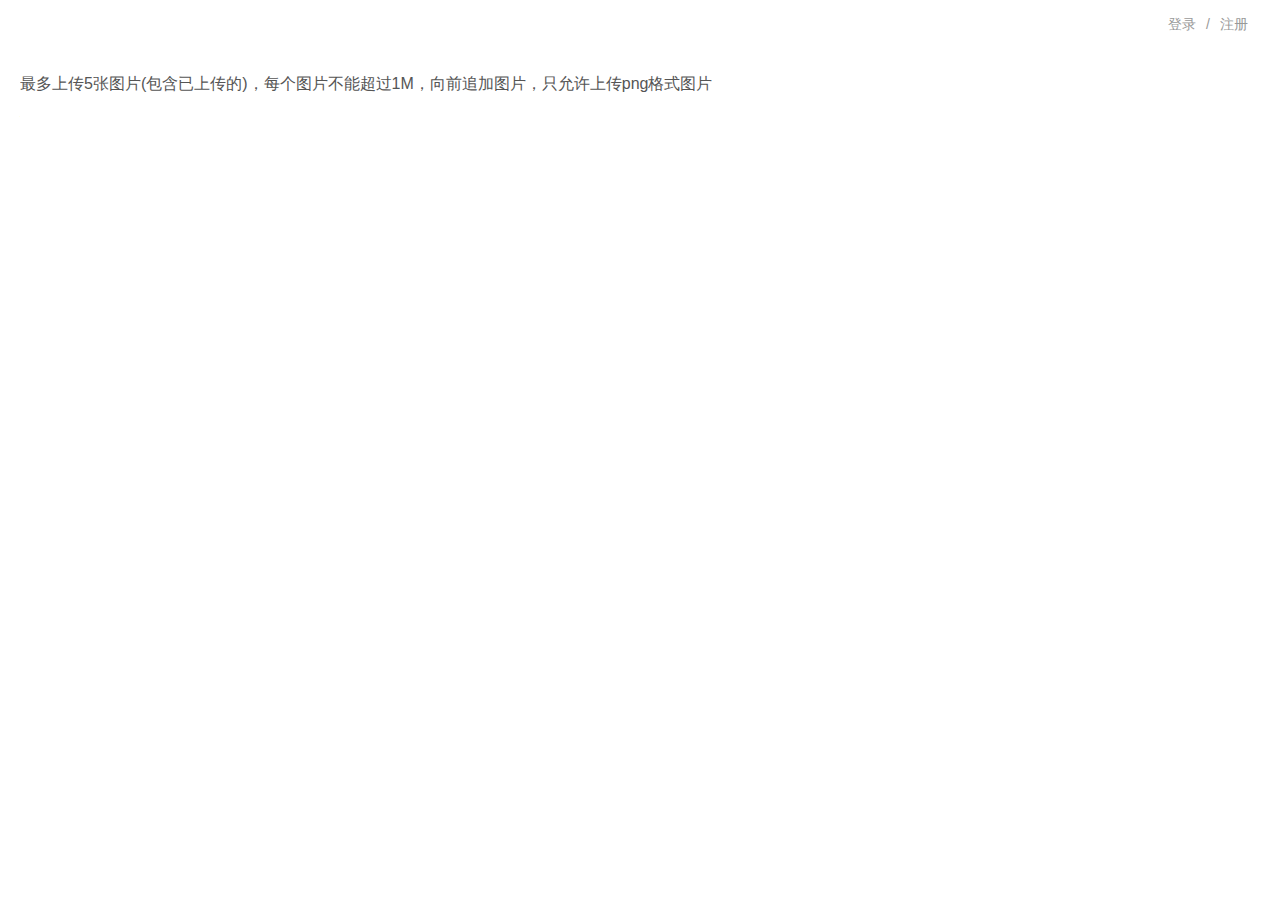
<file: index.html>
<!DOCTYPE html>
<html>
<head>
    <meta http-equiv="Content-Type" content="text/html; charset=UTF-8" />
    <title>图床</title>
</head>
<body>

<script>
    window.location.href="./demo";
</script>
</body>
</html>
</file>
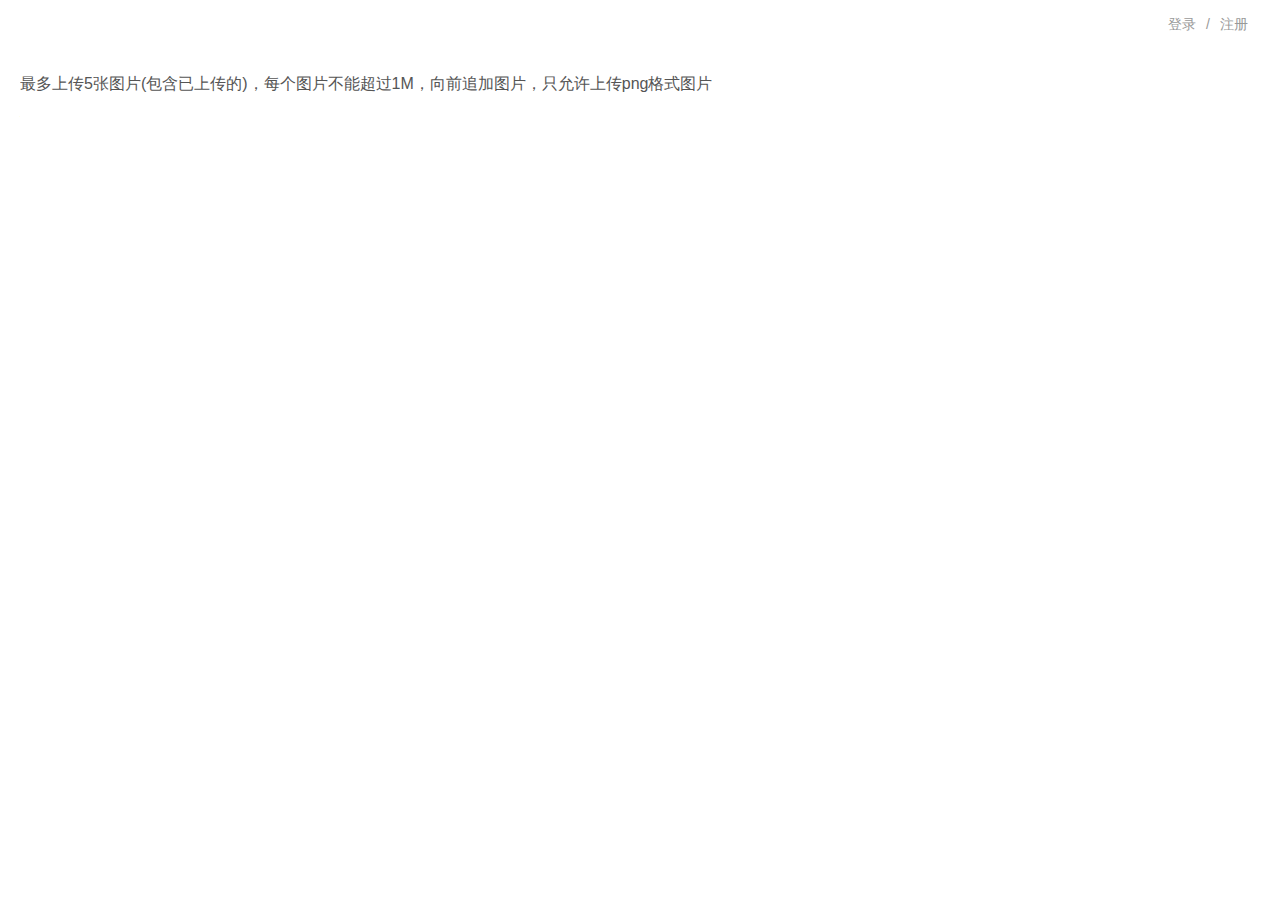
<file: demo/index.html>
<!DOCTYPE html>
<html>
	<head>
		<meta http-equiv="Content-Type" content="text/html; charset=UTF-8" />
		<title>图库-在线存储</title>
		<link href="../src/css/jquery.upload.css" type="text/css" rel="stylesheet" />
		<link rel="stylesheet" type="text/css" href="css/layui.css"/>

		<style>
			.upload-box {
				padding: 0 20px;
				margin: 0 auto;
				margin-top: 40px;
			}

			.upload-box .upload-tip {
				margin-bottom: 20px;
				font-size: 16px;
				color: #555;
			}
			.breadcrumb {
				width: 95%;
				margin: auto;
				display: flex;
				flex-direction: row;
				justify-content: flex-end;
				margin-top: 1rem;
			}
		</style>
	</head>
	<body>
		<div id="app">
			<div class="breadcrumb" v-if="!is">
				<span class="layui-breadcrumb">
					<a href="login.html">登录</a>
					<a href="registered.html">注册</a>
				</span>
			</div>
			<div class="breadcrumb" v-if="is">
				<span class="layui-breadcrumb">
					<a href="management.html">图片管理</a>
				</span>
			</div>
			<div class="upload-box clear">
				<p class="upload-tip">最多上传5张图片(包含已上传的)，每个图片不能超过1M，向前追加图片，只允许上传png格式图片</p>
				<div class="image-box1"></div>
			</div>
		</div>
		<script src="https://cdn.staticfile.org/jquery/3.1.0/jquery.min.js"></script>
		<script src="layui.js" type="text/javascript" charset="utf-8"></script>
		<script src="../src/js/jquery.upload.js"></script>
		<script src="../src/js/vue.min.js" type="text/javascript" charset="utf-8"></script>
		<script type="text/javascript">
			var app = new Vue({
				el: "#app",
				data: {
					is:false,
					data:[]
				},
				created() {
					this.cz();
				},
				methods: {
					anck(){
						layer.msg('即将退出登录')
						let that = this;
						setTimeout(function() {
							sessionStorage.removeItem("is");
							that.cz();
							location.href = '../index.html'
						}, 1000)
					},
					cz(){
						this.data = JSON.parse(sessionStorage.getItem('phone'));
						console.log(sessionStorage.getItem('is'))
						if(sessionStorage.getItem('is')=='true'){
							this.is = true;
						}else if(sessionStorage.getItem('is') == null){
							this.is = false;
						}
					}
				}
			})
		</script>
		<script>
			$(".image-box1").ajaxImageUpload({
				fileInput: 'file',
				postUrl: './upload.php', //上传的服务器地址
				width: 180,
				height: 180,
				postData: {
					csrf: 'token1'
				},
				// imageUrl: ['./LongWay/demo1.jpg'],
				maxNum: 5, //允许上传图片数量
				allowZoom: true, //允许放大
				allowType: ['png', 'jpg'], //允许上传图片的类型
				maxSize: 1, //允许上传图片的最大尺寸，单位M
				appendMethod: 'before',
				before: function() {
					if(sessionStorage.getItem('is') != 'true'){
						layer.msg('请登录操作')
						return false;
					}
				},
				success: function(json) {
					if(json.code == 200){
						layer.msg('上传成功')
						return false;
					}else if(json.code == 302){
						layer.msg('上传图片数目不能超过5个')
						return false;
					}
				},
				complete: function(res) {
					console.log(res)
				},
				error: function(e) {
					console.log(e)
				}
			});
		</script>

	</body>
</html>
</file>
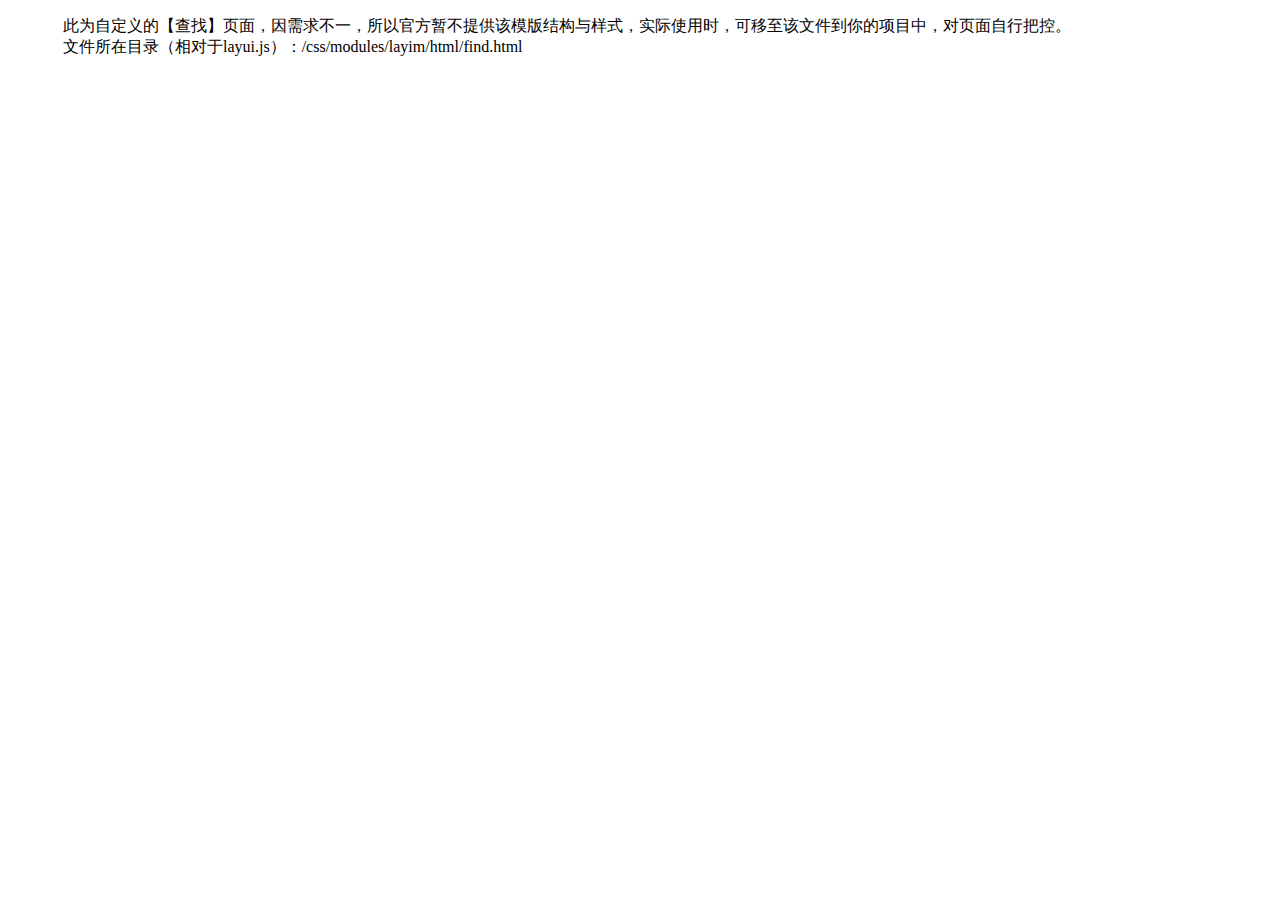
<file: src/css/modules/layim/html/find.html>
<!DOCTYPE html>
<html>
<head>
<meta charset="utf-8">
<meta name="viewport" content="width=device-width, initial-scale=1, maximum-scale=1">
<title>发现</title>

<link rel="stylesheet" href="http://local.res.layui.com/layui/src/css/layui.css">
<style>

</style>
</head>
<body>

<div style="margin: 15px;">
  <blockquote class="layui-elem-quote">此为自定义的【查找】页面，因需求不一，所以官方暂不提供该模版结构与样式，实际使用时，可移至该文件到你的项目中，对页面自行把控。
  <br>文件所在目录（相对于layui.js）：/css/modules/layim/html/find.html</blockquote>
</div>



<script src="http://local.res.layui.com/layui/src/layui.js"></script>
<script>
layui.use(['layim', 'laypage'], function(){
  var layim = layui.layim
  ,layer = layui.layer
  ,laytpl = layui.laytpl
  ,$ = layui.jquery
  ,laypage = layui.laypage;
  
  //一些添加好友请求之类的交互参见文档
  
});
</script>
</body>
</html>
</file>
<file: demo/css/layui.css>
.layui-inline,img{display:inline-block;vertical-align:middle}h1,h2,h3,h4,h5,h6{font-weight:400}a,body{color:#333}.layui-edge,.layui-header,.layui-inline,.layui-main{position:relative}.layui-edge,hr{height:0;overflow:hidden}.layui-layout-body,.layui-side,.layui-side-scroll{overflow-x:hidden}.layui-btn,.layui-edge,.layui-inline,img{vertical-align:middle}.layui-btn,.layui-disabled,.layui-icon,.layui-unselect{-moz-user-select:none;-webkit-user-select:none;-ms-user-select:none}.layui-elip,.layui-form-checkbox span,.layui-form-pane .layui-form-label{text-overflow:ellipsis;white-space:nowrap}.layui-edge,.layui-elip,hr{overflow:hidden}blockquote,body,button,dd,div,dl,dt,form,h1,h2,h3,h4,h5,h6,input,li,ol,p,pre,td,textarea,th,ul{margin:0;padding:0;-webkit-tap-highlight-color:rgba(0,0,0,0)}a:active,a:hover{outline:0}img{border:none}li{list-style:none}table{border-collapse:collapse;border-spacing:0}h4,h5,h6{font-size:100%}button,input,optgroup,option,select,textarea{font-family:inherit;font-size:inherit;font-style:inherit;font-weight:inherit;outline:0}pre{white-space:pre-wrap;white-space:-moz-pre-wrap;white-space:-pre-wrap;white-space:-o-pre-wrap;word-wrap:break-word}body{line-height:1.6;color:rgba(0,0,0,.85);font:14px Helvetica Neue,Helvetica,PingFang SC,Tahoma,Arial,sans-serif}hr{line-height:0;margin:10px 0;padding:0;border:none!important;border-bottom:1px solid #eee!important;clear:both;background:0 0}a{text-decoration:none}a:hover{color:#777}a cite{font-style:normal;*cursor:pointer}.layui-border-box,.layui-border-box *{box-sizing:border-box}.layui-box,.layui-box *{box-sizing:content-box}.layui-clear{clear:both;*zoom:1}.layui-clear:after{content:'\20';clear:both;*zoom:1;display:block;height:0}.layui-inline{*display:inline;*zoom:1}.layui-edge{display:inline-block;width:0;border-width:6px;border-style:dashed;border-color:transparent}.layui-edge-top{top:-4px;border-bottom-color:#999;border-bottom-style:solid}.layui-edge-right{border-left-color:#999;border-left-style:solid}.layui-edge-bottom{top:2px;border-top-color:#999;border-top-style:solid}.layui-edge-left{border-right-color:#999;border-right-style:solid}.layui-disabled,.layui-disabled:hover{color:#d2d2d2!important;cursor:not-allowed!important}.layui-circle{border-radius:100%}.layui-show{display:block!important}.layui-hide{display:none!important}.layui-show-v{visibility:visible!important}.layui-hide-v{visibility:hidden!important}@font-face{font-family:layui-icon;src:url(../font/iconfont.eot?v=256);src:url(../font/iconfont.eot?v=256#iefix) format('embedded-opentype'),url(../font/iconfont.woff2?v=256) format('woff2'),url(../font/iconfont.woff?v=256) format('woff'),url(../font/iconfont.ttf?v=256) format('truetype'),url(../font/iconfont.svg?v=256#layui-icon) format('svg')}.layui-icon{font-family:layui-icon!important;font-size:16px;font-style:normal;-webkit-font-smoothing:antialiased;-moz-osx-font-smoothing:grayscale}.layui-icon-reply-fill:before{content:"\e611"}.layui-icon-set-fill:before{content:"\e614"}.layui-icon-menu-fill:before{content:"\e60f"}.layui-icon-search:before{content:"\e615"}.layui-icon-share:before{content:"\e641"}.layui-icon-set-sm:before{content:"\e620"}.layui-icon-engine:before{content:"\e628"}.layui-icon-close:before{content:"\1006"}.layui-icon-close-fill:before{content:"\1007"}.layui-icon-chart-screen:before{content:"\e629"}.layui-icon-star:before{content:"\e600"}.layui-icon-circle-dot:before{content:"\e617"}.layui-icon-chat:before{content:"\e606"}.layui-icon-release:before{content:"\e609"}.layui-icon-list:before{content:"\e60a"}.layui-icon-chart:before{content:"\e62c"}.layui-icon-ok-circle:before{content:"\1005"}.layui-icon-layim-theme:before{content:"\e61b"}.layui-icon-table:before{content:"\e62d"}.layui-icon-right:before{content:"\e602"}.layui-icon-left:before{content:"\e603"}.layui-icon-cart-simple:before{content:"\e698"}.layui-icon-face-cry:before{content:"\e69c"}.layui-icon-face-smile:before{content:"\e6af"}.layui-icon-survey:before{content:"\e6b2"}.layui-icon-tree:before{content:"\e62e"}.layui-icon-ie:before{content:"\e7bb"}.layui-icon-upload-circle:before{content:"\e62f"}.layui-icon-add-circle:before{content:"\e61f"}.layui-icon-download-circle:before{content:"\e601"}.layui-icon-templeate-1:before{content:"\e630"}.layui-icon-util:before{content:"\e631"}.layui-icon-face-surprised:before{content:"\e664"}.layui-icon-edit:before{content:"\e642"}.layui-icon-speaker:before{content:"\e645"}.layui-icon-down:before{content:"\e61a"}.layui-icon-file:before{content:"\e621"}.layui-icon-layouts:before{content:"\e632"}.layui-icon-rate-half:before{content:"\e6c9"}.layui-icon-add-circle-fine:before{content:"\e608"}.layui-icon-prev-circle:before{content:"\e633"}.layui-icon-read:before{content:"\e705"}.layui-icon-404:before{content:"\e61c"}.layui-icon-carousel:before{content:"\e634"}.layui-icon-help:before{content:"\e607"}.layui-icon-code-circle:before{content:"\e635"}.layui-icon-windows:before{content:"\e67f"}.layui-icon-water:before{content:"\e636"}.layui-icon-username:before{content:"\e66f"}.layui-icon-find-fill:before{content:"\e670"}.layui-icon-about:before{content:"\e60b"}.layui-icon-location:before{content:"\e715"}.layui-icon-up:before{content:"\e619"}.layui-icon-pause:before{content:"\e651"}.layui-icon-date:before{content:"\e637"}.layui-icon-layim-uploadfile:before{content:"\e61d"}.layui-icon-delete:before{content:"\e640"}.layui-icon-play:before{content:"\e652"}.layui-icon-top:before{content:"\e604"}.layui-icon-firefox:before{content:"\e686"}.layui-icon-friends:before{content:"\e612"}.layui-icon-refresh-3:before{content:"\e9aa"}.layui-icon-ok:before{content:"\e605"}.layui-icon-layer:before{content:"\e638"}.layui-icon-face-smile-fine:before{content:"\e60c"}.layui-icon-dollar:before{content:"\e659"}.layui-icon-group:before{content:"\e613"}.layui-icon-layim-download:before{content:"\e61e"}.layui-icon-picture-fine:before{content:"\e60d"}.layui-icon-link:before{content:"\e64c"}.layui-icon-diamond:before{content:"\e735"}.layui-icon-log:before{content:"\e60e"}.layui-icon-key:before{content:"\e683"}.layui-icon-rate-solid:before{content:"\e67a"}.layui-icon-fonts-del:before{content:"\e64f"}.layui-icon-unlink:before{content:"\e64d"}.layui-icon-fonts-clear:before{content:"\e639"}.layui-icon-triangle-r:before{content:"\e623"}.layui-icon-circle:before{content:"\e63f"}.layui-icon-radio:before{content:"\e643"}.layui-icon-align-center:before{content:"\e647"}.layui-icon-align-right:before{content:"\e648"}.layui-icon-align-left:before{content:"\e649"}.layui-icon-loading-1:before{content:"\e63e"}.layui-icon-return:before{content:"\e65c"}.layui-icon-fonts-strong:before{content:"\e62b"}.layui-icon-upload:before{content:"\e67c"}.layui-icon-dialogue:before{content:"\e63a"}.layui-icon-video:before{content:"\e6ed"}.layui-icon-headset:before{content:"\e6fc"}.layui-icon-cellphone-fine:before{content:"\e63b"}.layui-icon-add-1:before{content:"\e654"}.layui-icon-face-smile-b:before{content:"\e650"}.layui-icon-fonts-html:before{content:"\e64b"}.layui-icon-screen-full:before{content:"\e622"}.layui-icon-form:before{content:"\e63c"}.layui-icon-cart:before{content:"\e657"}.layui-icon-camera-fill:before{content:"\e65d"}.layui-icon-tabs:before{content:"\e62a"}.layui-icon-heart-fill:before{content:"\e68f"}.layui-icon-fonts-code:before{content:"\e64e"}.layui-icon-ios:before{content:"\e680"}.layui-icon-at:before{content:"\e687"}.layui-icon-fire:before{content:"\e756"}.layui-icon-set:before{content:"\e716"}.layui-icon-fonts-u:before{content:"\e646"}.layui-icon-triangle-d:before{content:"\e625"}.layui-icon-tips:before{content:"\e702"}.layui-icon-picture:before{content:"\e64a"}.layui-icon-more-vertical:before{content:"\e671"}.layui-icon-bluetooth:before{content:"\e689"}.layui-icon-flag:before{content:"\e66c"}.layui-icon-loading:before{content:"\e63d"}.layui-icon-fonts-i:before{content:"\e644"}.layui-icon-refresh-1:before{content:"\e666"}.layui-icon-rmb:before{content:"\e65e"}.layui-icon-addition:before{content:"\e624"}.layui-icon-home:before{content:"\e68e"}.layui-icon-time:before{content:"\e68d"}.layui-icon-user:before{content:"\e770"}.layui-icon-notice:before{content:"\e667"}.layui-icon-chrome:before{content:"\e68a"}.layui-icon-edge:before{content:"\e68b"}.layui-icon-login-weibo:before{content:"\e675"}.layui-icon-voice:before{content:"\e688"}.layui-icon-upload-drag:before{content:"\e681"}.layui-icon-login-qq:before{content:"\e676"}.layui-icon-snowflake:before{content:"\e6b1"}.layui-icon-heart:before{content:"\e68c"}.layui-icon-logout:before{content:"\e682"}.layui-icon-file-b:before{content:"\e655"}.layui-icon-template:before{content:"\e663"}.layui-icon-transfer:before{content:"\e691"}.layui-icon-auz:before{content:"\e672"}.layui-icon-console:before{content:"\e665"}.layui-icon-app:before{content:"\e653"}.layui-icon-prev:before{content:"\e65a"}.layui-icon-website:before{content:"\e7ae"}.layui-icon-next:before{content:"\e65b"}.layui-icon-component:before{content:"\e857"}.layui-icon-android:before{content:"\e684"}.layui-icon-more:before{content:"\e65f"}.layui-icon-login-wechat:before{content:"\e677"}.layui-icon-shrink-right:before{content:"\e668"}.layui-icon-spread-left:before{content:"\e66b"}.layui-icon-camera:before{content:"\e660"}.layui-icon-note:before{content:"\e66e"}.layui-icon-refresh:before{content:"\e669"}.layui-icon-female:before{content:"\e661"}.layui-icon-male:before{content:"\e662"}.layui-icon-screen-restore:before{content:"\e758"}.layui-icon-password:before{content:"\e673"}.layui-icon-senior:before{content:"\e674"}.layui-icon-theme:before{content:"\e66a"}.layui-icon-tread:before{content:"\e6c5"}.layui-icon-praise:before{content:"\e6c6"}.layui-icon-star-fill:before{content:"\e658"}.layui-icon-rate:before{content:"\e67b"}.layui-icon-template-1:before{content:"\e656"}.layui-icon-vercode:before{content:"\e679"}.layui-icon-service:before{content:"\e626"}.layui-icon-cellphone:before{content:"\e678"}.layui-icon-print:before{content:"\e66d"}.layui-icon-cols:before{content:"\e610"}.layui-icon-wifi:before{content:"\e7e0"}.layui-icon-export:before{content:"\e67d"}.layui-icon-rss:before{content:"\e808"}.layui-icon-slider:before{content:"\e714"}.layui-icon-email:before{content:"\e618"}.layui-icon-subtraction:before{content:"\e67e"}.layui-icon-mike:before{content:"\e6dc"}.layui-icon-light:before{content:"\e748"}.layui-icon-gift:before{content:"\e627"}.layui-icon-mute:before{content:"\e685"}.layui-icon-reduce-circle:before{content:"\e616"}.layui-icon-music:before{content:"\e690"}.layui-main{width:1140px;margin:0 auto}.layui-header{z-index:1000;height:60px}.layui-header a:hover{transition:all .5s;-webkit-transition:all .5s}.layui-side{position:fixed;left:0;top:0;bottom:0;z-index:999;width:200px}.layui-side-scroll{position:relative;width:220px;height:100%}.layui-body{position:relative;left:200px;right:0;top:0;bottom:0;z-index:900;width:auto;box-sizing:border-box}.layui-layout-admin .layui-header{position:fixed;top:0;left:0;right:0;background-color:#23262E}.layui-layout-admin .layui-side{top:60px;width:200px;overflow-x:hidden}.layui-layout-admin .layui-body{position:absolute;top:60px;padding-bottom:44px}.layui-layout-admin .layui-main{width:auto;margin:0 15px}.layui-layout-admin .layui-footer{position:fixed;left:200px;right:0;bottom:0;z-index:990;height:44px;line-height:44px;padding:0 15px;box-shadow:-1px 0 4px rgb(0 0 0 / 12%);background-color:#FAFAFA}.layui-layout-admin .layui-logo{position:absolute;left:0;top:0;width:200px;height:100%;line-height:60px;text-align:center;color:#009688;font-size:16px}.layui-layout-admin .layui-header .layui-nav{background:0 0}.layui-layout-left{position:absolute!important;left:200px;top:0}.layui-layout-right{position:absolute!important;right:0;top:0}.layui-container{position:relative;margin:0 auto;padding:0 15px;box-sizing:border-box}.layui-fluid{position:relative;margin:0 auto;padding:0 15px}.layui-row:after,.layui-row:before{content:"";display:block;clear:both}.layui-col-lg1,.layui-col-lg10,.layui-col-lg11,.layui-col-lg12,.layui-col-lg2,.layui-col-lg3,.layui-col-lg4,.layui-col-lg5,.layui-col-lg6,.layui-col-lg7,.layui-col-lg8,.layui-col-lg9,.layui-col-md1,.layui-col-md10,.layui-col-md11,.layui-col-md12,.layui-col-md2,.layui-col-md3,.layui-col-md4,.layui-col-md5,.layui-col-md6,.layui-col-md7,.layui-col-md8,.layui-col-md9,.layui-col-sm1,.layui-col-sm10,.layui-col-sm11,.layui-col-sm12,.layui-col-sm2,.layui-col-sm3,.layui-col-sm4,.layui-col-sm5,.layui-col-sm6,.layui-col-sm7,.layui-col-sm8,.layui-col-sm9,.layui-col-xs1,.layui-col-xs10,.layui-col-xs11,.layui-col-xs12,.layui-col-xs2,.layui-col-xs3,.layui-col-xs4,.layui-col-xs5,.layui-col-xs6,.layui-col-xs7,.layui-col-xs8,.layui-col-xs9{position:relative;display:block;box-sizing:border-box}.layui-col-xs1,.layui-col-xs10,.layui-col-xs11,.layui-col-xs12,.layui-col-xs2,.layui-col-xs3,.layui-col-xs4,.layui-col-xs5,.layui-col-xs6,.layui-col-xs7,.layui-col-xs8,.layui-col-xs9{float:left}.layui-col-xs1{width:8.33333333%}.layui-col-xs2{width:16.66666667%}.layui-col-xs3{width:25%}.layui-col-xs4{width:33.33333333%}.layui-col-xs5{width:41.66666667%}.layui-col-xs6{width:50%}.layui-col-xs7{width:58.33333333%}.layui-col-xs8{width:66.66666667%}.layui-col-xs9{width:75%}.layui-col-xs10{width:83.33333333%}.layui-col-xs11{width:91.66666667%}.layui-col-xs12{width:100%}.layui-col-xs-offset1{margin-left:8.33333333%}.layui-col-xs-offset2{margin-left:16.66666667%}.layui-col-xs-offset3{margin-left:25%}.layui-col-xs-offset4{margin-left:33.33333333%}.layui-col-xs-offset5{margin-left:41.66666667%}.layui-col-xs-offset6{margin-left:50%}.layui-col-xs-offset7{margin-left:58.33333333%}.layui-col-xs-offset8{margin-left:66.66666667%}.layui-col-xs-offset9{margin-left:75%}.layui-col-xs-offset10{margin-left:83.33333333%}.layui-col-xs-offset11{margin-left:91.66666667%}.layui-col-xs-offset12{margin-left:100%}@media screen and (max-width:768px){.layui-hide-xs{display:none!important}.layui-show-xs-block{display:block!important}.layui-show-xs-inline{display:inline!important}.layui-show-xs-inline-block{display:inline-block!important}}@media screen and (min-width:768px){.layui-container{width:750px}.layui-hide-sm{display:none!important}.layui-show-sm-block{display:block!important}.layui-show-sm-inline{display:inline!important}.layui-show-sm-inline-block{display:inline-block!important}.layui-col-sm1,.layui-col-sm10,.layui-col-sm11,.layui-col-sm12,.layui-col-sm2,.layui-col-sm3,.layui-col-sm4,.layui-col-sm5,.layui-col-sm6,.layui-col-sm7,.layui-col-sm8,.layui-col-sm9{float:left}.layui-col-sm1{width:8.33333333%}.layui-col-sm2{width:16.66666667%}.layui-col-sm3{width:25%}.layui-col-sm4{width:33.33333333%}.layui-col-sm5{width:41.66666667%}.layui-col-sm6{width:50%}.layui-col-sm7{width:58.33333333%}.layui-col-sm8{width:66.66666667%}.layui-col-sm9{width:75%}.layui-col-sm10{width:83.33333333%}.layui-col-sm11{width:91.66666667%}.layui-col-sm12{width:100%}.layui-col-sm-offset1{margin-left:8.33333333%}.layui-col-sm-offset2{margin-left:16.66666667%}.layui-col-sm-offset3{margin-left:25%}.layui-col-sm-offset4{margin-left:33.33333333%}.layui-col-sm-offset5{margin-left:41.66666667%}.layui-col-sm-offset6{margin-left:50%}.layui-col-sm-offset7{margin-left:58.33333333%}.layui-col-sm-offset8{margin-left:66.66666667%}.layui-col-sm-offset9{margin-left:75%}.layui-col-sm-offset10{margin-left:83.33333333%}.layui-col-sm-offset11{margin-left:91.66666667%}.layui-col-sm-offset12{margin-left:100%}}@media screen and (min-width:992px){.layui-container{width:970px}.layui-hide-md{display:none!important}.layui-show-md-block{display:block!important}.layui-show-md-inline{display:inline!important}.layui-show-md-inline-block{display:inline-block!important}.layui-col-md1,.layui-col-md10,.layui-col-md11,.layui-col-md12,.layui-col-md2,.layui-col-md3,.layui-col-md4,.layui-col-md5,.layui-col-md6,.layui-col-md7,.layui-col-md8,.layui-col-md9{float:left}.layui-col-md1{width:8.33333333%}.layui-col-md2{width:16.66666667%}.layui-col-md3{width:25%}.layui-col-md4{width:33.33333333%}.layui-col-md5{width:41.66666667%}.layui-col-md6{width:50%}.layui-col-md7{width:58.33333333%}.layui-col-md8{width:66.66666667%}.layui-col-md9{width:75%}.layui-col-md10{width:83.33333333%}.layui-col-md11{width:91.66666667%}.layui-col-md12{width:100%}.layui-col-md-offset1{margin-left:8.33333333%}.layui-col-md-offset2{margin-left:16.66666667%}.layui-col-md-offset3{margin-left:25%}.layui-col-md-offset4{margin-left:33.33333333%}.layui-col-md-offset5{margin-left:41.66666667%}.layui-col-md-offset6{margin-left:50%}.layui-col-md-offset7{margin-left:58.33333333%}.layui-col-md-offset8{margin-left:66.66666667%}.layui-col-md-offset9{margin-left:75%}.layui-col-md-offset10{margin-left:83.33333333%}.layui-col-md-offset11{margin-left:91.66666667%}.layui-col-md-offset12{margin-left:100%}}@media screen and (min-width:1200px){.layui-container{width:1170px}.layui-hide-lg{display:none!important}.layui-show-lg-block{display:block!important}.layui-show-lg-inline{display:inline!important}.layui-show-lg-inline-block{display:inline-block!important}.layui-col-lg1,.layui-col-lg10,.layui-col-lg11,.layui-col-lg12,.layui-col-lg2,.layui-col-lg3,.layui-col-lg4,.layui-col-lg5,.layui-col-lg6,.layui-col-lg7,.layui-col-lg8,.layui-col-lg9{float:left}.layui-col-lg1{width:8.33333333%}.layui-col-lg2{width:16.66666667%}.layui-col-lg3{width:25%}.layui-col-lg4{width:33.33333333%}.layui-col-lg5{width:41.66666667%}.layui-col-lg6{width:50%}.layui-col-lg7{width:58.33333333%}.layui-col-lg8{width:66.66666667%}.layui-col-lg9{width:75%}.layui-col-lg10{width:83.33333333%}.layui-col-lg11{width:91.66666667%}.layui-col-lg12{width:100%}.layui-col-lg-offset1{margin-left:8.33333333%}.layui-col-lg-offset2{margin-left:16.66666667%}.layui-col-lg-offset3{margin-left:25%}.layui-col-lg-offset4{margin-left:33.33333333%}.layui-col-lg-offset5{margin-left:41.66666667%}.layui-col-lg-offset6{margin-left:50%}.layui-col-lg-offset7{margin-left:58.33333333%}.layui-col-lg-offset8{margin-left:66.66666667%}.layui-col-lg-offset9{margin-left:75%}.layui-col-lg-offset10{margin-left:83.33333333%}.layui-col-lg-offset11{margin-left:91.66666667%}.layui-col-lg-offset12{margin-left:100%}}.layui-col-space1{margin:-.5px}.layui-col-space1>*{padding:.5px}.layui-col-space2{margin:-1px}.layui-col-space2>*{padding:1px}.layui-col-space4{margin:-2px}.layui-col-space4>*{padding:2px}.layui-col-space5{margin:-2.5px}.layui-col-space5>*{padding:2.5px}.layui-col-space6{margin:-3px}.layui-col-space6>*{padding:3px}.layui-col-space8{margin:-4px}.layui-col-space8>*{padding:4px}.layui-col-space10{margin:-5px}.layui-col-space10>*{padding:5px}.layui-col-space12{margin:-6px}.layui-col-space12>*{padding:6px}.layui-col-space14{margin:-7px}.layui-col-space14>*{padding:7px}.layui-col-space15{margin:-7.5px}.layui-col-space15>*{padding:7.5px}.layui-col-space16{margin:-8px}.layui-col-space16>*{padding:8px}.layui-col-space18{margin:-9px}.layui-col-space18>*{padding:9px}.layui-col-space20{margin:-10px}.layui-col-space20>*{padding:10px}.layui-col-space22{margin:-11px}.layui-col-space22>*{padding:11px}.layui-col-space24{margin:-12px}.layui-col-space24>*{padding:12px}.layui-col-space25{margin:-12.5px}.layui-col-space25>*{padding:12.5px}.layui-col-space26{margin:-13px}.layui-col-space26>*{padding:13px}.layui-col-space28{margin:-14px}.layui-col-space28>*{padding:14px}.layui-col-space30{margin:-15px}.layui-col-space30>*{padding:15px}.layui-btn,.layui-input,.layui-select,.layui-textarea,.layui-upload-button{outline:0;-webkit-appearance:none;transition:all .3s;-webkit-transition:all .3s;box-sizing:border-box}.layui-elem-quote{margin-bottom:10px;padding:15px;line-height:1.6;border-left:5px solid #5FB878;border-radius:0 2px 2px 0;background-color:#FAFAFA}.layui-quote-nm{border-style:solid;border-width:1px 1px 1px 5px;background:0 0}.layui-elem-field{margin-bottom:10px;padding:0;border-width:1px;border-style:solid}.layui-elem-field legend{margin-left:20px;padding:0 10px;font-size:20px;font-weight:300}.layui-field-title{margin:10px 0 20px;border-width:1px 0 0}.layui-field-box{padding:15px}.layui-field-title .layui-field-box{padding:10px 0}.layui-progress{position:relative;height:6px;border-radius:20px;background-color:#eee}.layui-progress-bar{position:absolute;left:0;top:0;width:0;max-width:100%;height:6px;border-radius:20px;text-align:right;background-color:#5FB878;transition:all .3s;-webkit-transition:all .3s}.layui-progress-big,.layui-progress-big .layui-progress-bar{height:18px;line-height:18px}.layui-progress-text{position:relative;top:-20px;line-height:18px;font-size:12px;color:#666}.layui-progress-big .layui-progress-text{position:static;padding:0 10px;color:#fff}.layui-collapse{border-width:1px;border-style:solid;border-radius:2px}.layui-colla-content,.layui-colla-item{border-top-width:1px;border-top-style:solid}.layui-colla-item:first-child{border-top:none}.layui-colla-title{position:relative;height:42px;line-height:42px;padding:0 15px 0 35px;color:#333;background-color:#FAFAFA;cursor:pointer;font-size:14px;overflow:hidden}.layui-colla-content{display:none;padding:10px 15px;line-height:1.6;color:#666}.layui-colla-icon{position:absolute;left:15px;top:0;font-size:14px}.layui-card{margin-bottom:15px;border-radius:2px;background-color:#fff;box-shadow:0 1px 2px 0 rgba(0,0,0,.05)}.layui-card:last-child{margin-bottom:0}.layui-card-header{position:relative;height:42px;line-height:42px;padding:0 15px;border-bottom:1px solid #f6f6f6;color:#333;border-radius:2px 2px 0 0;font-size:14px}.layui-card-body{position:relative;padding:10px 15px;line-height:24px}.layui-card-body[pad15]{padding:15px}.layui-card-body[pad20]{padding:20px}.layui-card-body .layui-table{margin:5px 0}.layui-card .layui-tab{margin:0}.layui-panel{position:relative;border-width:1px;border-style:solid;border-radius:2px;box-shadow:1px 1px 4px rgb(0 0 0 / 8%);background-color:#fff;color:#666}.layui-bg-black,.layui-bg-blue,.layui-bg-cyan,.layui-bg-green,.layui-bg-orange,.layui-bg-red{color:#fff!important}.layui-panel-window{position:relative;padding:15px;border-radius:0;border-top:5px solid #eee;background-color:#fff}.layui-border,.layui-border-black,.layui-border-blue,.layui-border-cyan,.layui-border-green,.layui-border-orange,.layui-border-red{border-width:1px;border-style:solid}.layui-auxiliar-moving{position:fixed;left:0;right:0;top:0;bottom:0;width:100%;height:100%;background:0 0;z-index:9999999999}.layui-form-label,.layui-form-mid,.layui-form-select,.layui-input-block,.layui-input-inline,.layui-textarea{position:relative}.layui-bg-red{background-color:#FF5722!important}.layui-bg-orange{background-color:#FFB800!important}.layui-bg-green{background-color:#009688!important}.layui-bg-cyan{background-color:#2F4056!important}.layui-bg-blue{background-color:#1E9FFF!important}.layui-bg-black{background-color:#393D49!important}.layui-bg-gray{background-color:#FAFAFA!important;color:#666!important}.layui-badge-rim,.layui-border,.layui-colla-content,.layui-colla-item,.layui-collapse,.layui-elem-field,.layui-form-pane .layui-form-item[pane],.layui-form-pane .layui-form-label,.layui-input,.layui-layedit,.layui-layedit-tool,.layui-panel,.layui-quote-nm,.layui-select,.layui-tab-bar,.layui-tab-card,.layui-tab-title,.layui-tab-title .layui-this:after,.layui-textarea{border-color:#eee}.layui-border{color:#666!important}.layui-border-red{border-color:#FF5722!important;color:#FF5722!important}.layui-border-orange{border-color:#FFB800!important;color:#FFB800!important}.layui-border-green{border-color:#009688!important;color:#009688!important}.layui-border-cyan{border-color:#2F4056!important;color:#2F4056!important}.layui-border-blue{border-color:#1E9FFF!important;color:#1E9FFF!important}.layui-border-black{border-color:#393D49!important;color:#393D49!important}.layui-timeline-item:before{background-color:#eee}.layui-text{line-height:1.6;font-size:14px;color:#666}.layui-text h1,.layui-text h2,.layui-text h3{font-weight:500;color:#333}.layui-text h1{font-size:30px}.layui-text h2{font-size:24px}.layui-text h3{font-size:18px}.layui-text a:not(.layui-btn){color:#01AAED}.layui-text a:not(.layui-btn):hover{text-decoration:underline}.layui-text ul{padding:5px 0 5px 15px}.layui-text ul li{margin-top:5px;list-style-type:disc}.layui-text em,.layui-word-aux{color:#999!important;padding-left:5px!important;padding-right:5px!important}.layui-font-12{font-size:12px}.layui-font-14{font-size:14px}.layui-font-16{font-size:16px}.layui-font-18{font-size:18px}.layui-font-20{font-size:20px}.layui-font-red{color:#FF5722!important}.layui-font-orange{color:#FFB800!important}.layui-font-green{color:#009688!important}.layui-font-cyan{color:#2F4056!important}.layui-font-blue{color:#01AAED!important}.layui-font-black{color:#000!important}.layui-font-gray{color:#c2c2c2!important}.layui-btn{display:inline-block;height:38px;line-height:38px;padding:0 18px;border:1px solid transparent;background-color:#009688;color:#fff;white-space:nowrap;text-align:center;font-size:14px;border-radius:2px;cursor:pointer}.layui-btn:hover{opacity:.8;filter:alpha(opacity=80);color:#fff}.layui-btn:active{opacity:1;filter:alpha(opacity=100)}.layui-btn+.layui-btn{margin-left:10px}.layui-btn-container{font-size:0}.layui-btn-container .layui-btn{margin-right:10px;margin-bottom:10px}.layui-btn-container .layui-btn+.layui-btn{margin-left:0}.layui-table .layui-btn-container .layui-btn{margin-bottom:9px}.layui-btn-radius{border-radius:100px}.layui-btn .layui-icon{padding:0 2px;vertical-align:middle\9;vertical-align:bottom}.layui-btn-primary{border-color:#d2d2d2;background:0 0;color:#666}.layui-btn-primary:hover{border-color:#009688;color:#333}.layui-btn-normal{background-color:#1E9FFF}.layui-btn-warm{background-color:#FFB800}.layui-btn-danger{background-color:#FF5722}.layui-btn-checked{background-color:#5FB878}.layui-btn-disabled,.layui-btn-disabled:active,.layui-btn-disabled:hover{border-color:#eee;background-color:#FBFBFB;color:#d2d2d2;cursor:not-allowed;opacity:1}.layui-btn-lg{height:44px;line-height:44px;padding:0 25px;font-size:16px}.layui-btn-sm{height:30px;line-height:30px;padding:0 10px;font-size:12px}.layui-btn-xs{height:22px;line-height:22px;padding:0 5px;font-size:12px}.layui-btn-xs i{font-size:12px!important}.layui-btn-group{display:inline-block;vertical-align:middle;font-size:0}.layui-btn-group .layui-btn{margin-left:0!important;margin-right:0!important;border-left:1px solid rgba(255,255,255,.5);border-radius:0}.layui-btn-group .layui-btn-primary{border-left:none}.layui-btn-group .layui-btn-primary:hover{border-color:#d2d2d2;color:#009688}.layui-btn-group .layui-btn:first-child{border-left:none;border-radius:2px 0 0 2px}.layui-btn-group .layui-btn-primary:first-child{border-left:1px solid #d2d2d2}.layui-btn-group .layui-btn:last-child{border-radius:0 2px 2px 0}.layui-btn-group .layui-btn+.layui-btn{margin-left:0}.layui-btn-group+.layui-btn-group{margin-left:10px}.layui-btn-fluid{width:100%}.layui-input,.layui-select,.layui-textarea{height:38px;line-height:1.3;line-height:38px\9;border-width:1px;border-style:solid;background-color:#fff;border-radius:2px}.layui-input::-webkit-input-placeholder,.layui-select::-webkit-input-placeholder,.layui-textarea::-webkit-input-placeholder{line-height:1.3}.layui-input,.layui-textarea{display:block;width:100%;padding-left:10px}.layui-input:hover,.layui-textarea:hover{border-color:#eee!important}.layui-input:focus,.layui-textarea:focus{border-color:#d2d2d2!important}.layui-textarea{min-height:100px;height:auto;line-height:20px;padding:6px 10px;resize:vertical}.layui-select{padding:0 10px}.layui-form input[type=checkbox],.layui-form input[type=radio],.layui-form select{display:none}.layui-form [lay-ignore]{display:initial}.layui-form-item{margin-bottom:15px;clear:both;*zoom:1}.layui-form-item:after{content:'\20';clear:both;*zoom:1;display:block;height:0}.layui-form-label{float:left;display:block;padding:9px 15px;width:80px;font-weight:400;line-height:20px;text-align:right}.layui-form-label-col{display:block;float:none;padding:9px 0;line-height:20px;text-align:left}.layui-form-item .layui-inline{margin-bottom:5px;margin-right:10px}.layui-input-block{margin-left:110px;min-height:36px}.layui-input-inline{display:inline-block;vertical-align:middle}.layui-form-item .layui-input-inline{float:left;width:190px;margin-right:10px}.layui-form-text .layui-input-inline{width:auto}.layui-form-mid{float:left;display:block;padding:9px 0!important;line-height:20px;margin-right:10px}.layui-form-danger+.layui-form-select .layui-input,.layui-form-danger:focus{border-color:#FF5722!important}.layui-form-select .layui-input{padding-right:30px;cursor:pointer}.layui-form-select .layui-edge{position:absolute;right:10px;top:50%;margin-top:-3px;cursor:pointer;border-width:6px;border-top-color:#c2c2c2;border-top-style:solid;transition:all .3s;-webkit-transition:all .3s}.layui-form-select dl{display:none;position:absolute;left:0;top:42px;padding:5px 0;z-index:899;min-width:100%;border:1px solid #d2d2d2;max-height:300px;overflow-y:auto;background-color:#fff;border-radius:2px;box-shadow:0 2px 4px rgba(0,0,0,.12);box-sizing:border-box}.layui-form-select dl dd,.layui-form-select dl dt{padding:0 10px;line-height:36px;white-space:nowrap;overflow:hidden;text-overflow:ellipsis}.layui-form-select dl dt{font-size:12px;color:#999}.layui-form-select dl dd{cursor:pointer}.layui-form-select dl dd:hover{background-color:#F6F6F6;-webkit-transition:.5s all;transition:.5s all}.layui-form-select .layui-select-group dd{padding-left:20px}.layui-form-select dl dd.layui-select-tips{padding-left:10px!important;color:#999}.layui-form-select dl dd.layui-this{background-color:#5FB878;color:#fff}.layui-form-checkbox,.layui-form-select dl dd.layui-disabled{background-color:#fff}.layui-form-selected dl{display:block}.layui-form-checkbox,.layui-form-checkbox *,.layui-form-switch{display:inline-block;vertical-align:middle}.layui-form-selected .layui-edge{margin-top:-9px;-webkit-transform:rotate(180deg);transform:rotate(180deg);margin-top:-3px\9}:root .layui-form-selected .layui-edge{margin-top:-9px\0/IE9}.layui-form-selectup dl{top:auto;bottom:42px}.layui-select-none{margin:5px 0;text-align:center;color:#999}.layui-select-disabled .layui-disabled{border-color:#eee!important}.layui-select-disabled .layui-edge{border-top-color:#d2d2d2}.layui-form-checkbox{position:relative;height:30px;line-height:30px;margin-right:10px;padding-right:30px;cursor:pointer;font-size:0;-webkit-transition:.1s linear;transition:.1s linear;box-sizing:border-box}.layui-form-checkbox span{padding:0 10px;height:100%;font-size:14px;border-radius:2px 0 0 2px;background-color:#d2d2d2;color:#fff;overflow:hidden}.layui-form-checkbox:hover span{background-color:#c2c2c2}.layui-form-checkbox i{position:absolute;right:0;top:0;width:30px;height:28px;border:1px solid #d2d2d2;border-left:none;border-radius:0 2px 2px 0;color:#fff;font-size:20px;text-align:center}.layui-form-checkbox:hover i{border-color:#c2c2c2;color:#c2c2c2}.layui-form-checked,.layui-form-checked:hover{border-color:#5FB878}.layui-form-checked span,.layui-form-checked:hover span{background-color:#5FB878}.layui-form-checked i,.layui-form-checked:hover i{color:#5FB878}.layui-form-item .layui-form-checkbox{margin-top:4px}.layui-form-checkbox[lay-skin=primary]{height:auto!important;line-height:normal!important;min-width:18px;min-height:18px;border:none!important;margin-right:0;padding-left:28px;padding-right:0;background:0 0}.layui-form-checkbox[lay-skin=primary] span{padding-left:0;padding-right:15px;line-height:18px;background:0 0;color:#666}.layui-form-checkbox[lay-skin=primary] i{right:auto;left:0;width:16px;height:16px;line-height:16px;border:1px solid #d2d2d2;font-size:12px;border-radius:2px;background-color:#fff;-webkit-transition:.1s linear;transition:.1s linear}.layui-form-checkbox[lay-skin=primary]:hover i{border-color:#5FB878;color:#fff}.layui-form-checked[lay-skin=primary] i{border-color:#5FB878!important;background-color:#5FB878;color:#fff}.layui-checkbox-disbaled[lay-skin=primary] span{background:0 0!important;color:#c2c2c2!important}.layui-checkbox-disbaled[lay-skin=primary]:hover i{border-color:#d2d2d2}.layui-form-item .layui-form-checkbox[lay-skin=primary]{margin-top:10px}.layui-form-switch{position:relative;height:22px;line-height:22px;min-width:35px;padding:0 5px;margin-top:8px;border:1px solid #d2d2d2;border-radius:20px;cursor:pointer;background-color:#fff;-webkit-transition:.1s linear;transition:.1s linear}.layui-form-switch i{position:absolute;left:5px;top:3px;width:16px;height:16px;border-radius:20px;background-color:#d2d2d2;-webkit-transition:.1s linear;transition:.1s linear}.layui-form-switch em{position:relative;top:0;width:25px;margin-left:21px;padding:0!important;text-align:center!important;color:#999!important;font-style:normal!important;font-size:12px}.layui-form-onswitch{border-color:#5FB878;background-color:#5FB878}.layui-checkbox-disbaled,.layui-checkbox-disbaled i{border-color:#eee!important}.layui-form-onswitch i{left:100%;margin-left:-21px;background-color:#fff}.layui-form-onswitch em{margin-left:5px;margin-right:21px;color:#fff!important}.layui-checkbox-disbaled span{background-color:#eee!important}.layui-checkbox-disbaled em{color:#d2d2d2!important}.layui-checkbox-disbaled:hover i{color:#fff!important}[lay-radio]{display:none}.layui-form-radio,.layui-form-radio *{display:inline-block;vertical-align:middle}.layui-form-radio{line-height:28px;margin:6px 10px 0 0;padding-right:10px;cursor:pointer;font-size:0}.layui-form-radio *{font-size:14px}.layui-form-radio>i{margin-right:8px;font-size:22px;color:#c2c2c2}.layui-form-radio:hover *,.layui-form-radioed,.layui-form-radioed>i{color:#5FB878}.layui-radio-disbaled>i{color:#eee!important}.layui-radio-disbaled *{color:#c2c2c2!important}.layui-form-pane .layui-form-label{width:110px;padding:8px 15px;height:38px;line-height:20px;border-width:1px;border-style:solid;border-radius:2px 0 0 2px;text-align:center;background-color:#FBFBFB;overflow:hidden;box-sizing:border-box}.layui-form-pane .layui-input-inline{margin-left:-1px}.layui-form-pane .layui-input-block{margin-left:110px;left:-1px}.layui-form-pane .layui-input{border-radius:0 2px 2px 0}.layui-form-pane .layui-form-text .layui-form-label{float:none;width:100%;border-radius:2px;box-sizing:border-box;text-align:left}.layui-form-pane .layui-form-text .layui-input-inline{display:block;margin:0;top:-1px;clear:both}.layui-form-pane .layui-form-text .layui-input-block{margin:0;left:0;top:-1px}.layui-form-pane .layui-form-text .layui-textarea{min-height:100px;border-radius:0 0 2px 2px}.layui-form-pane .layui-form-checkbox{margin:4px 0 4px 10px}.layui-form-pane .layui-form-radio,.layui-form-pane .layui-form-switch{margin-top:6px;margin-left:10px}.layui-form-pane .layui-form-item[pane]{position:relative;border-width:1px;border-style:solid}.layui-form-pane .layui-form-item[pane] .layui-form-label{position:absolute;left:0;top:0;height:100%;border-width:0 1px 0 0}.layui-form-pane .layui-form-item[pane] .layui-input-inline{margin-left:110px}@media screen and (max-width:450px){.layui-form-item .layui-form-label{text-overflow:ellipsis;overflow:hidden;white-space:nowrap}.layui-form-item .layui-inline{display:block;margin-right:0;margin-bottom:20px;clear:both}.layui-form-item .layui-inline:after{content:'\20';clear:both;display:block;height:0}.layui-form-item .layui-input-inline{display:block;float:none;left:-3px;width:auto;margin:0 0 10px 112px}.layui-form-item .layui-input-inline+.layui-form-mid{margin-left:110px;top:-5px;padding:0}.layui-form-item .layui-form-checkbox{margin-right:5px;margin-bottom:5px}}.layui-layedit{border-width:1px;border-style:solid;border-radius:2px}.layui-layedit-tool{padding:3px 5px;border-bottom-width:1px;border-bottom-style:solid;font-size:0}.layedit-tool-fixed{position:fixed;top:0;border-top:1px solid #eee}.layui-layedit-tool .layedit-tool-mid,.layui-layedit-tool .layui-icon{display:inline-block;vertical-align:middle;text-align:center;font-size:14px}.layui-layedit-tool .layui-icon{position:relative;width:32px;height:30px;line-height:30px;margin:3px 5px;color:#777;cursor:pointer;border-radius:2px}.layui-layedit-tool .layui-icon:hover{color:#393D49}.layui-layedit-tool .layui-icon:active{color:#000}.layui-layedit-tool .layedit-tool-active{background-color:#eee;color:#000}.layui-layedit-tool .layui-disabled,.layui-layedit-tool .layui-disabled:hover{color:#d2d2d2;cursor:not-allowed}.layui-layedit-tool .layedit-tool-mid{width:1px;height:18px;margin:0 10px;background-color:#d2d2d2}.layedit-tool-html{width:50px!important;font-size:30px!important}.layedit-tool-b,.layedit-tool-code,.layedit-tool-help{font-size:16px!important}.layedit-tool-d,.layedit-tool-face,.layedit-tool-image,.layedit-tool-unlink{font-size:18px!important}.layedit-tool-image input{position:absolute;font-size:0;left:0;top:0;width:100%;height:100%;opacity:.01;filter:Alpha(opacity=1);cursor:pointer}.layui-layedit-iframe iframe{display:block;width:100%}#LAY_layedit_code{overflow:hidden}.layui-laypage{display:inline-block;*display:inline;*zoom:1;vertical-align:middle;margin:10px 0;font-size:0}.layui-laypage>a:first-child,.layui-laypage>a:first-child em{border-radius:2px 0 0 2px}.layui-laypage>a:last-child,.layui-laypage>a:last-child em{border-radius:0 2px 2px 0}.layui-laypage>:first-child{margin-left:0!important}.layui-laypage>:last-child{margin-right:0!important}.layui-laypage a,.layui-laypage button,.layui-laypage input,.layui-laypage select,.layui-laypage span{border:1px solid #eee}.layui-laypage a,.layui-laypage span{display:inline-block;*display:inline;*zoom:1;vertical-align:middle;padding:0 15px;height:28px;line-height:28px;margin:0 -1px 5px 0;background-color:#fff;color:#333;font-size:12px}.layui-flow-more a *,.layui-laypage input,.layui-table-view select[lay-ignore]{display:inline-block}.layui-laypage a:hover{color:#009688}.layui-laypage em{font-style:normal}.layui-laypage .layui-laypage-spr{color:#999;font-weight:700}.layui-laypage a{text-decoration:none}.layui-laypage .layui-laypage-curr{position:relative}.layui-laypage .layui-laypage-curr em{position:relative;color:#fff}.layui-laypage .layui-laypage-curr .layui-laypage-em{position:absolute;left:-1px;top:-1px;padding:1px;width:100%;height:100%;background-color:#009688}.layui-laypage-em{border-radius:2px}.layui-laypage-next em,.layui-laypage-prev em{font-family:Sim sun;font-size:16px}.layui-laypage .layui-laypage-count,.layui-laypage .layui-laypage-limits,.layui-laypage .layui-laypage-refresh,.layui-laypage .layui-laypage-skip{margin-left:10px;margin-right:10px;padding:0;border:none}.layui-laypage .layui-laypage-limits,.layui-laypage .layui-laypage-refresh{vertical-align:top}.layui-laypage .layui-laypage-refresh i{font-size:18px;cursor:pointer}.layui-laypage select{height:22px;padding:3px;border-radius:2px;cursor:pointer}.layui-laypage .layui-laypage-skip{height:30px;line-height:30px;color:#999}.layui-laypage button,.layui-laypage input{height:30px;line-height:30px;border-radius:2px;vertical-align:top;background-color:#fff;box-sizing:border-box}.layui-laypage input{width:40px;margin:0 10px;padding:0 3px;text-align:center}.layui-laypage input:focus,.layui-laypage select:focus{border-color:#009688!important}.layui-laypage button{margin-left:10px;padding:0 10px;cursor:pointer}.layui-table,.layui-table-view{margin:10px 0}.layui-flow-more{margin:10px 0;text-align:center;color:#999;font-size:14px}.layui-flow-more a{height:32px;line-height:32px}.layui-flow-more a *{vertical-align:top}.layui-flow-more a cite{padding:0 20px;border-radius:3px;background-color:#eee;color:#333;font-style:normal}.layui-flow-more a cite:hover{opacity:.8}.layui-flow-more a i{font-size:30px;color:#737383}.layui-table{width:100%;background-color:#fff;color:#666}.layui-table tr{transition:all .3s;-webkit-transition:all .3s}.layui-table th{text-align:left;font-weight:400}.layui-table tbody tr:hover,.layui-table thead tr,.layui-table-click,.layui-table-header,.layui-table-hover,.layui-table-mend,.layui-table-patch,.layui-table-tool,.layui-table-total,.layui-table-total tr,.layui-table[lay-even] tr:nth-child(even){background-color:#FAFAFA}.layui-table td,.layui-table th,.layui-table-col-set,.layui-table-fixed-r,.layui-table-grid-down,.layui-table-header,.layui-table-page,.layui-table-tips-main,.layui-table-tool,.layui-table-total,.layui-table-view,.layui-table[lay-skin=line],.layui-table[lay-skin=row]{border-width:1px;border-style:solid;border-color:#eee}.layui-table td,.layui-table th{position:relative;padding:9px 15px;min-height:20px;line-height:20px;font-size:14px}.layui-table[lay-skin=line] td,.layui-table[lay-skin=line] th{border-width:0 0 1px}.layui-table[lay-skin=row] td,.layui-table[lay-skin=row] th{border-width:0 1px 0 0}.layui-table[lay-skin=nob] td,.layui-table[lay-skin=nob] th{border:none}.layui-table img{max-width:100px}.layui-table[lay-size=lg] td,.layui-table[lay-size=lg] th{padding:15px 30px}.layui-table-view .layui-table[lay-size=lg] .layui-table-cell{height:40px;line-height:40px}.layui-table[lay-size=sm] td,.layui-table[lay-size=sm] th{font-size:12px;padding:5px 10px}.layui-table-view .layui-table[lay-size=sm] .layui-table-cell{height:20px;line-height:20px}.layui-table[lay-data]{display:none}.layui-table-box{position:relative;overflow:hidden}.layui-table-view .layui-table{position:relative;width:auto;margin:0}.layui-table-view .layui-table[lay-skin=line]{border-width:0 1px 0 0}.layui-table-view .layui-table[lay-skin=row]{border-width:0 0 1px}.layui-table-view .layui-table td,.layui-table-view .layui-table th{padding:5px 0;border-top:none;border-left:none}.layui-table-view .layui-table th.layui-unselect .layui-table-cell span{cursor:pointer}.layui-table-view .layui-table td{cursor:default}.layui-table-view .layui-table td[data-edit=text]{cursor:text}.layui-table-view .layui-form-checkbox[lay-skin=primary] i{width:18px;height:18px}.layui-table-view .layui-form-radio{line-height:0;padding:0}.layui-table-view .layui-form-radio>i{margin:0;font-size:20px}.layui-table-init{position:absolute;left:0;top:0;width:100%;height:100%;text-align:center;z-index:110}.layui-table-init .layui-icon{position:absolute;left:50%;top:50%;margin:-15px 0 0 -15px;font-size:30px;color:#c2c2c2}.layui-table-header{border-width:0 0 1px;overflow:hidden}.layui-table-header .layui-table{margin-bottom:-1px}.layui-table-tool .layui-inline[lay-event]{position:relative;width:26px;height:26px;padding:5px;line-height:16px;margin-right:10px;text-align:center;color:#333;border:1px solid #ccc;cursor:pointer;-webkit-transition:.5s all;transition:.5s all}.layui-table-tool .layui-inline[lay-event]:hover{border:1px solid #999}.layui-table-tool-temp{padding-right:120px}.layui-table-tool-self{position:absolute;right:17px;top:10px}.layui-table-tool .layui-table-tool-self .layui-inline[lay-event]{margin:0 0 0 10px}.layui-table-tool-panel{position:absolute;top:29px;left:-1px;padding:5px 0;min-width:150px;min-height:40px;border:1px solid #d2d2d2;text-align:left;overflow-y:auto;background-color:#fff;box-shadow:0 2px 4px rgba(0,0,0,.12)}.layui-table-cell,.layui-table-tool-panel li{overflow:hidden;text-overflow:ellipsis;white-space:nowrap}.layui-table-tool-panel li{padding:0 10px;line-height:30px;-webkit-transition:.5s all;transition:.5s all}.layui-menu li,.layui-menu-body-title a:hover,.layui-menu-body-title>.layui-icon:hover{transition:all .3s}.layui-table-tool-panel li .layui-form-checkbox[lay-skin=primary]{width:100%;padding-left:28px}.layui-table-tool-panel li:hover{background-color:#F6F6F6}.layui-table-tool-panel li .layui-form-checkbox[lay-skin=primary] i{position:absolute;left:0;top:0}.layui-table-tool-panel li .layui-form-checkbox[lay-skin=primary] span{padding:0}.layui-table-tool .layui-table-tool-self .layui-table-tool-panel{left:auto;right:-1px}.layui-table-col-set{position:absolute;right:0;top:0;width:20px;height:100%;border-width:0 0 0 1px;background-color:#fff}.layui-table-sort{width:10px;height:20px;margin-left:5px;cursor:pointer!important}.layui-table-sort .layui-edge{position:absolute;left:5px;border-width:5px}.layui-table-sort .layui-table-sort-asc{top:3px;border-top:none;border-bottom-style:solid;border-bottom-color:#b2b2b2}.layui-table-sort .layui-table-sort-asc:hover{border-bottom-color:#666}.layui-table-sort .layui-table-sort-desc{bottom:5px;border-bottom:none;border-top-style:solid;border-top-color:#b2b2b2}.layui-table-sort .layui-table-sort-desc:hover{border-top-color:#666}.layui-table-sort[lay-sort=asc] .layui-table-sort-asc{border-bottom-color:#000}.layui-table-sort[lay-sort=desc] .layui-table-sort-desc{border-top-color:#000}.layui-table-cell{height:28px;line-height:28px;padding:0 15px;position:relative;box-sizing:border-box}.layui-table-cell .layui-form-checkbox[lay-skin=primary]{top:-1px;padding:0}.layui-table-cell .layui-table-link{color:#01AAED}.laytable-cell-checkbox,.laytable-cell-numbers,.laytable-cell-radio,.laytable-cell-space{padding:0;text-align:center}.layui-table-body{position:relative;overflow:auto;margin-right:-1px;margin-bottom:-1px}.layui-table-body .layui-none{line-height:26px;padding:15px;text-align:center;color:#999}.layui-table-fixed{position:absolute;left:0;top:0;z-index:101}.layui-table-fixed .layui-table-body{overflow:hidden}.layui-table-fixed-l{box-shadow:0 -1px 8px rgba(0,0,0,.08)}.layui-table-fixed-r{left:auto;right:-1px;border-width:0 0 0 1px;box-shadow:-1px 0 8px rgba(0,0,0,.08)}.layui-table-fixed-r .layui-table-header{position:relative;overflow:visible}.layui-table-mend{position:absolute;right:-49px;top:0;height:100%;width:50px}.layui-table-tool{position:relative;z-index:890;width:100%;min-height:50px;line-height:30px;padding:10px 15px;border-width:0 0 1px}.layui-table-tool .layui-btn-container{margin-bottom:-10px}.layui-table-page,.layui-table-total{border-width:1px 0 0;margin-bottom:-1px;overflow:hidden}.layui-table-page{position:relative;width:100%;padding:7px 7px 0;height:41px;font-size:12px;white-space:nowrap}.layui-table-page>div{height:26px}.layui-table-page .layui-laypage{margin:0}.layui-table-page .layui-laypage a,.layui-table-page .layui-laypage span{height:26px;line-height:26px;margin-bottom:10px;border:none;background:0 0}.layui-table-page .layui-laypage a,.layui-table-page .layui-laypage span.layui-laypage-curr{padding:0 12px}.layui-table-page .layui-laypage span{margin-left:0;padding:0}.layui-table-page .layui-laypage .layui-laypage-prev{margin-left:-7px!important}.layui-table-page .layui-laypage .layui-laypage-curr .layui-laypage-em{left:0;top:0;padding:0}.layui-table-page .layui-laypage button,.layui-table-page .layui-laypage input{height:26px;line-height:26px}.layui-table-page .layui-laypage input{width:40px}.layui-table-page .layui-laypage button{padding:0 10px}.layui-table-page select{height:18px}.layui-table-patch .layui-table-cell{padding:0;width:30px}.layui-table-edit{position:absolute;left:0;top:0;width:100%;height:100%;padding:0 14px 1px;border-radius:0;box-shadow:1px 1px 20px rgba(0,0,0,.15)}.layui-table-edit:focus{border-color:#5FB878!important}select.layui-table-edit{padding:0 0 0 10px;border-color:#d2d2d2}.layui-table-view .layui-form-checkbox,.layui-table-view .layui-form-radio,.layui-table-view .layui-form-switch{top:0;margin:0;box-sizing:content-box}.layui-colorpicker-alpha-slider,.layui-colorpicker-side-slider,.layui-menu,.layui-menu *,.layui-nav{box-sizing:border-box}.layui-table-view .layui-form-checkbox{top:-1px;height:26px;line-height:26px}.layui-table-view .layui-form-checkbox i{height:26px}.layui-table-grid .layui-table-cell{overflow:visible}.layui-table-grid-down{position:absolute;top:0;right:0;width:26px;height:100%;padding:5px 0;border-width:0 0 0 1px;text-align:center;background-color:#fff;color:#999;cursor:pointer}.layui-table-grid-down .layui-icon{position:absolute;top:50%;left:50%;margin:-8px 0 0 -8px}.layui-table-grid-down:hover{background-color:#fbfbfb}body .layui-table-tips .layui-layer-content{background:0 0;padding:0;box-shadow:0 1px 6px rgba(0,0,0,.12)}.layui-table-tips-main{margin:-44px 0 0 -1px;max-height:150px;padding:8px 15px;font-size:14px;overflow-y:scroll;background-color:#fff;color:#666}.layui-table-tips-c{position:absolute;right:-3px;top:-13px;width:20px;height:20px;padding:3px;cursor:pointer;background-color:#666;border-radius:50%;color:#fff}.layui-table-tips-c:hover{background-color:#777}.layui-table-tips-c:before{position:relative;right:-2px}.layui-upload-file{display:none!important;opacity:.01;filter:Alpha(opacity=1)}.layui-upload-drag,.layui-upload-form,.layui-upload-wrap{display:inline-block}.layui-upload-list{margin:10px 0}.layui-upload-choose{padding:0 10px;color:#999}.layui-upload-drag{position:relative;padding:30px;border:1px dashed #e2e2e2;background-color:#fff;text-align:center;cursor:pointer;color:#999}.layui-upload-drag .layui-icon{font-size:50px;color:#009688}.layui-upload-drag[lay-over]{border-color:#009688}.layui-upload-iframe{position:absolute;width:0;height:0;border:0;visibility:hidden}.layui-upload-wrap{position:relative;vertical-align:middle}.layui-upload-wrap .layui-upload-file{display:block!important;position:absolute;left:0;top:0;z-index:10;font-size:100px;width:100%;height:100%;opacity:.01;filter:Alpha(opacity=1);cursor:pointer}.layui-menu{position:relative;margin:5px 0;background-color:#fff}.layui-menu li,.layui-menu-body-title a{padding:5px 15px}.layui-menu li{position:relative;margin:1px 0;width:calc(100% + 1px);line-height:22px;color:rgba(0,0,0,.8);font-size:14px;white-space:nowrap;cursor:pointer}.layui-menu li:hover{background-color:#F6F6F6}.layui-menu-item-parent:hover>.layui-menu-body-panel{display:block;animation-name:layui-fadein;animation-duration:.3s;animation-fill-mode:both;animation-delay:.2s}.layui-menu-item-group .layui-menu-body-title,.layui-menu-item-parent .layui-menu-body-title{padding-right:25px}.layui-menu .layui-menu-item-divider:hover,.layui-menu .layui-menu-item-group:hover,.layui-menu .layui-menu-item-none:hover{background:0 0;cursor:default}.layui-menu .layui-menu-item-group>ul{margin:5px 0 -5px}.layui-menu .layui-menu-item-group>.layui-menu-body-title{color:rgba(0,0,0,.35);user-select:none}.layui-menu .layui-menu-item-none{color:rgba(0,0,0,.35);cursor:default;text-align:center}.layui-menu .layui-menu-item-divider{margin:5px 0;padding:0;height:0;line-height:0;border-bottom:1px solid #eee;overflow:hidden}.layui-menu .layui-menu-item-down:hover,.layui-menu .layui-menu-item-up:hover{cursor:pointer}.layui-menu .layui-menu-item-up>.layui-menu-body-title{color:rgba(0,0,0,.8)}.layui-menu .layui-menu-item-up>ul{visibility:hidden;height:0;overflow:hidden}.layui-menu .layui-menu-item-down:hover>.layui-menu-body-title>.layui-icon,.layui-menu .layui-menu-item-up>.layui-menu-body-title:hover>.layui-icon{color:rgba(0,0,0,1)}.layui-menu .layui-menu-item-down>ul{visibility:visible;height:auto}.layui-breadcrumb,.layui-tree-btnGroup{visibility:hidden}.layui-menu .layui-menu-item-checked,.layui-menu .layui-menu-item-checked2{background-color:#F6F6F6!important;color:#5FB878}.layui-menu .layui-menu-item-checked a,.layui-menu .layui-menu-item-checked2 a{color:#5FB878}.layui-menu .layui-menu-item-checked:after{position:absolute;right:0;top:0;bottom:0;border-right:3px solid #5FB878;content:""}.layui-menu-body-title{position:relative;overflow:hidden;text-overflow:ellipsis}.layui-menu-body-title a{display:block;margin:-5px -15px;color:rgba(0,0,0,.8)}.layui-menu-body-title>.layui-icon{position:absolute;right:0;top:0;font-size:14px}.layui-menu-body-title>.layui-icon-right{right:-1px}.layui-menu-body-panel{display:none;position:absolute;top:-7px;left:100%;z-index:1000;margin-left:13px;padding:5px 0}.layui-transfer-active,.layui-transfer-box{display:inline-block;vertical-align:middle}.layui-menu-body-panel:before{content:"";position:absolute;width:20px;left:-16px;top:0;bottom:0}.layui-menu-body-panel-left{left:auto;right:100%;margin:0 13px}.layui-menu-body-panel-left:before{left:auto;right:-16px}.layui-menu-lg li{line-height:32px}.layui-menu-lg .layui-menu-body-title a:hover,.layui-menu-lg li:hover{background:0 0;color:#5FB878}.layui-menu-lg li .layui-menu-body-panel{margin-left:14px}.layui-menu-lg li .layui-menu-body-panel-left{margin:0 15px}.layui-dropdown{position:absolute;left:-999999px;top:-999999px;z-index:66666666;margin:5px 0;min-width:100px}.layui-dropdown:before{content:"";position:absolute;width:100%;height:6px;left:0;top:-6px}.layui-transfer-box,.layui-transfer-header,.layui-transfer-search{border-width:0;border-style:solid;border-color:#eee}.layui-transfer-box{position:relative;border-width:1px;width:200px;height:360px;border-radius:2px;background-color:#fff}.layui-transfer-box .layui-form-checkbox{width:100%;margin:0!important}.layui-transfer-header{height:38px;line-height:38px;padding:0 10px;border-bottom-width:1px}.layui-transfer-search{position:relative;padding:10px;border-bottom-width:1px}.layui-transfer-search .layui-input{height:32px;padding-left:30px;font-size:12px}.layui-transfer-search .layui-icon-search{position:absolute;left:20px;top:50%;margin-top:-8px;color:#666}.layui-transfer-active{margin:0 15px}.layui-transfer-active .layui-btn{display:block;margin:0;padding:0 15px;background-color:#5FB878;border-color:#5FB878;color:#fff}.layui-transfer-active .layui-btn-disabled{background-color:#FBFBFB;border-color:#eee;color:#d2d2d2}.layui-transfer-active .layui-btn:first-child{margin-bottom:15px}.layui-transfer-active .layui-btn .layui-icon{margin:0;font-size:14px!important}.layui-transfer-data{padding:5px 0;overflow:auto}.layui-transfer-data li{height:32px;line-height:32px;padding:0 10px}.layui-transfer-data li:hover{background-color:#F6F6F6;transition:.5s all}.layui-transfer-data .layui-none{padding:15px 10px;text-align:center;color:#999}.layui-nav{position:relative;padding:0 20px;background-color:#393D49;color:#fff;border-radius:2px;font-size:0}.layui-nav *{font-size:14px}.layui-nav .layui-nav-item{position:relative;display:inline-block;*display:inline;*zoom:1;vertical-align:middle;line-height:60px}.layui-nav .layui-nav-item a{display:block;padding:0 20px;color:#fff;color:rgba(255,255,255,.7);transition:all .3s;-webkit-transition:all .3s}.layui-nav .layui-this:after,.layui-nav-bar,.layui-nav-tree .layui-nav-itemed:after{position:absolute;left:0;top:0;width:0;height:5px;background-color:#5FB878;transition:all .2s;-webkit-transition:all .2s}.layui-nav-bar{z-index:1000}.layui-nav .layui-nav-item a:hover,.layui-nav .layui-this a{color:#fff}.layui-nav .layui-this:after{content:"";top:auto;bottom:0;width:100%}.layui-nav-img{width:30px;height:30px;margin-right:10px;border-radius:50%}.layui-nav .layui-nav-more{content:"";width:0;height:0;border-style:solid dashed dashed;border-color:#fff transparent transparent;overflow:hidden;cursor:pointer;transition:all .2s;-webkit-transition:all .2s;position:absolute;top:50%;right:3px;margin-top:-4px;border-width:6px;border-top-color:rgba(255,255,255,.7)}.layui-nav .layui-nav-mored,.layui-nav-itemed>a .layui-nav-more{margin-top:-9px;border-style:dashed dashed solid;border-color:transparent transparent #fff}.layui-nav-child{display:none;position:absolute;left:0;top:65px;min-width:100%;line-height:36px;padding:5px 0;box-shadow:0 2px 4px rgba(0,0,0,.12);border:1px solid #d2d2d2;background-color:#fff;z-index:100;border-radius:2px;white-space:nowrap}.layui-nav .layui-nav-child a{color:#333}.layui-nav .layui-nav-child a:hover{background-color:#F6F6F6;color:#5FB878}.layui-nav-child dd{position:relative}.layui-nav .layui-nav-child dd.layui-this a,.layui-nav-child dd.layui-this{background-color:#5FB878;color:#fff}.layui-nav-child dd.layui-this:after{display:none}.layui-nav-tree{width:200px;padding:0}.layui-nav-tree .layui-nav-item{display:block;width:100%;line-height:45px}.layui-nav-tree .layui-nav-item a{position:relative;height:45px;line-height:45px;text-overflow:ellipsis;overflow:hidden;white-space:nowrap}.layui-nav-tree .layui-nav-item a:hover{background-color:#4E5465}.layui-nav-tree .layui-nav-bar{width:5px;height:0;background-color:#009688}.layui-nav-tree .layui-nav-child dd.layui-this,.layui-nav-tree .layui-nav-child dd.layui-this a,.layui-nav-tree .layui-this,.layui-nav-tree .layui-this>a,.layui-nav-tree .layui-this>a:hover{background-color:#009688;color:#fff}.layui-nav-tree .layui-this:after{display:none}.layui-nav-itemed>a,.layui-nav-tree .layui-nav-title a,.layui-nav-tree .layui-nav-title a:hover{color:#fff!important}.layui-nav-tree .layui-nav-child{position:relative;z-index:0;top:0;border:none;box-shadow:none}.layui-nav-tree .layui-nav-child a{height:40px;line-height:40px;color:#fff;color:rgba(255,255,255,.7)}.layui-nav-tree .layui-nav-child,.layui-nav-tree .layui-nav-child a:hover{background:0 0;color:#fff}.layui-nav-tree .layui-nav-more{right:10px}.layui-nav-itemed>.layui-nav-child{display:block;padding:0;background-color:rgba(0,0,0,.3)!important}.layui-nav-itemed>.layui-nav-child>.layui-this>.layui-nav-child{display:block}.layui-nav-side{position:fixed;top:0;bottom:0;left:0;overflow-x:hidden;z-index:999}.layui-bg-blue .layui-nav-bar,.layui-bg-blue .layui-nav-itemed:after,.layui-bg-blue .layui-this:after{background-color:#93D1FF}.layui-bg-blue .layui-nav-child dd.layui-this{background-color:#1E9FFF}.layui-bg-blue .layui-nav-itemed>a,.layui-nav-tree.layui-bg-blue .layui-nav-title a,.layui-nav-tree.layui-bg-blue .layui-nav-title a:hover{background-color:#007DDB!important}.layui-breadcrumb{font-size:0}.layui-breadcrumb>*{font-size:14px}.layui-breadcrumb a{color:#999!important}.layui-breadcrumb a:hover{color:#5FB878!important}.layui-breadcrumb a cite{color:#666;font-style:normal}.layui-breadcrumb span[lay-separator]{margin:0 10px;color:#999}.layui-tab{margin:10px 0;text-align:left!important}.layui-tab[overflow]>.layui-tab-title{overflow:hidden}.layui-tab-title{position:relative;left:0;height:40px;white-space:nowrap;font-size:0;border-bottom-width:1px;border-bottom-style:solid;transition:all .2s;-webkit-transition:all .2s}.layui-tab-title li{display:inline-block;*display:inline;*zoom:1;vertical-align:middle;font-size:14px;transition:all .2s;-webkit-transition:all .2s;position:relative;line-height:40px;min-width:65px;padding:0 15px;text-align:center;cursor:pointer}.layui-tab-title li a{display:block}.layui-tab-title .layui-this{color:#000}.layui-tab-title .layui-this:after{position:absolute;left:0;top:0;content:"";width:100%;height:41px;border-width:1px;border-style:solid;border-bottom-color:#fff;border-radius:2px 2px 0 0;box-sizing:border-box;pointer-events:none}.layui-tab-bar{position:absolute;right:0;top:0;z-index:10;width:30px;height:39px;line-height:39px;border-width:1px;border-style:solid;border-radius:2px;text-align:center;background-color:#fff;cursor:pointer}.layui-tab-bar .layui-icon{position:relative;display:inline-block;top:3px;transition:all .3s;-webkit-transition:all .3s}.layui-tab-item{display:none}.layui-tab-more{padding-right:30px;height:auto!important;white-space:normal!important}.layui-tab-more li.layui-this:after{border-bottom-color:#eee;border-radius:2px}.layui-tab-more .layui-tab-bar .layui-icon{top:-2px;top:3px\9;-webkit-transform:rotate(180deg);transform:rotate(180deg)}:root .layui-tab-more .layui-tab-bar .layui-icon{top:-2px\0/IE9}.layui-tab-content{padding:15px 0}.layui-tab-title li .layui-tab-close{position:relative;display:inline-block;width:18px;height:18px;line-height:20px;margin-left:8px;top:1px;text-align:center;font-size:14px;color:#c2c2c2;transition:all .2s;-webkit-transition:all .2s}.layui-tab-title li .layui-tab-close:hover{border-radius:2px;background-color:#FF5722;color:#fff}.layui-tab-brief>.layui-tab-title .layui-this{color:#009688}.layui-tab-brief>.layui-tab-more li.layui-this:after,.layui-tab-brief>.layui-tab-title .layui-this:after{border:none;border-radius:0;border-bottom:2px solid #5FB878}.layui-tab-brief[overflow]>.layui-tab-title .layui-this:after{top:-1px}.layui-tab-card{border-width:1px;border-style:solid;border-radius:2px;box-shadow:0 2px 5px 0 rgba(0,0,0,.1)}.layui-tab-card>.layui-tab-title{background-color:#FAFAFA}.layui-tab-card>.layui-tab-title li{margin-right:-1px;margin-left:-1px}.layui-tab-card>.layui-tab-title .layui-this{background-color:#fff}.layui-tab-card>.layui-tab-title .layui-this:after{border-top:none;border-width:1px;border-bottom-color:#fff}.layui-tab-card>.layui-tab-title .layui-tab-bar{height:40px;line-height:40px;border-radius:0;border-top:none;border-right:none}.layui-tab-card>.layui-tab-more .layui-this{background:0 0;color:#5FB878}.layui-tab-card>.layui-tab-more .layui-this:after{border:none}.layui-timeline{padding-left:5px}.layui-timeline-item{position:relative;padding-bottom:20px}.layui-timeline-axis{position:absolute;left:-5px;top:0;z-index:10;width:20px;height:20px;line-height:20px;background-color:#fff;color:#5FB878;border-radius:50%;text-align:center;cursor:pointer}.layui-timeline-axis:hover{color:#FF5722}.layui-timeline-item:before{content:"";position:absolute;left:5px;top:0;z-index:0;width:1px;height:100%}.layui-timeline-item:first-child:before{display:block}.layui-timeline-item:last-child:before{display:none}.layui-timeline-content{padding-left:25px}.layui-timeline-title{position:relative;margin-bottom:10px;line-height:22px}.layui-badge,.layui-badge-dot,.layui-badge-rim{position:relative;display:inline-block;padding:0 6px;font-size:12px;text-align:center;background-color:#FF5722;color:#fff;border-radius:2px}.layui-badge{height:18px;line-height:18px}.layui-badge-dot{width:8px;height:8px;padding:0;border-radius:50%}.layui-badge-rim{height:18px;line-height:18px;border-width:1px;border-style:solid;background-color:#fff;color:#666}.layui-btn .layui-badge,.layui-btn .layui-badge-dot{margin-left:5px}.layui-nav .layui-badge,.layui-nav .layui-badge-dot{position:absolute;top:50%;margin:-5px 6px 0}.layui-nav .layui-badge{margin-top:-10px}.layui-tab-title .layui-badge,.layui-tab-title .layui-badge-dot{left:5px;top:-2px}.layui-carousel{position:relative;left:0;top:0;background-color:#f8f8f8}.layui-carousel>[carousel-item]{position:relative;width:100%;height:100%;overflow:hidden}.layui-carousel>[carousel-item]:before{position:absolute;content:'\e63d';left:50%;top:50%;width:100px;line-height:20px;margin:-10px 0 0 -50px;text-align:center;color:#c2c2c2;font-family:layui-icon!important;font-size:30px;font-style:normal;-webkit-font-smoothing:antialiased;-moz-osx-font-smoothing:grayscale}.layui-carousel>[carousel-item]>*{display:none;position:absolute;left:0;top:0;width:100%;height:100%;background-color:#f8f8f8;transition-duration:.3s;-webkit-transition-duration:.3s}.layui-carousel-updown>*{-webkit-transition:.3s ease-in-out up;transition:.3s ease-in-out up}.layui-carousel-arrow{display:none\9;opacity:0;position:absolute;left:10px;top:50%;margin-top:-18px;width:36px;height:36px;line-height:36px;text-align:center;font-size:20px;border:0;border-radius:50%;background-color:rgba(0,0,0,.2);color:#fff;-webkit-transition-duration:.3s;transition-duration:.3s;cursor:pointer}.layui-carousel-arrow[lay-type=add]{left:auto!important;right:10px}.layui-carousel:hover .layui-carousel-arrow[lay-type=add],.layui-carousel[lay-arrow=always] .layui-carousel-arrow[lay-type=add]{right:20px}.layui-carousel[lay-arrow=always] .layui-carousel-arrow{opacity:1;left:20px}.layui-carousel[lay-arrow=none] .layui-carousel-arrow{display:none}.layui-carousel-arrow:hover,.layui-carousel-ind ul:hover{background-color:rgba(0,0,0,.35)}.layui-carousel:hover .layui-carousel-arrow{display:block\9;opacity:1;left:20px}.layui-carousel-ind{position:relative;top:-35px;width:100%;line-height:0!important;text-align:center;font-size:0}.layui-carousel[lay-indicator=outside]{margin-bottom:30px}.layui-carousel[lay-indicator=outside] .layui-carousel-ind{top:10px}.layui-carousel[lay-indicator=outside] .layui-carousel-ind ul{background-color:rgba(0,0,0,.5)}.layui-carousel[lay-indicator=none] .layui-carousel-ind{display:none}.layui-carousel-ind ul{display:inline-block;padding:5px;background-color:rgba(0,0,0,.2);border-radius:10px;-webkit-transition-duration:.3s;transition-duration:.3s}.layui-carousel-ind li{display:inline-block;width:10px;height:10px;margin:0 3px;font-size:14px;background-color:#eee;background-color:rgba(255,255,255,.5);border-radius:50%;cursor:pointer;-webkit-transition-duration:.3s;transition-duration:.3s}.layui-carousel-ind li:hover{background-color:rgba(255,255,255,.7)}.layui-carousel-ind li.layui-this{background-color:#fff}.layui-carousel>[carousel-item]>.layui-carousel-next,.layui-carousel>[carousel-item]>.layui-carousel-prev,.layui-carousel>[carousel-item]>.layui-this{display:block}.layui-carousel>[carousel-item]>.layui-this{left:0}.layui-carousel>[carousel-item]>.layui-carousel-prev{left:-100%}.layui-carousel>[carousel-item]>.layui-carousel-next{left:100%}.layui-carousel>[carousel-item]>.layui-carousel-next.layui-carousel-left,.layui-carousel>[carousel-item]>.layui-carousel-prev.layui-carousel-right{left:0}.layui-carousel>[carousel-item]>.layui-this.layui-carousel-left{left:-100%}.layui-carousel>[carousel-item]>.layui-this.layui-carousel-right{left:100%}.layui-carousel[lay-anim=updown] .layui-carousel-arrow{left:50%!important;top:20px;margin:0 0 0 -18px}.layui-carousel[lay-anim=updown]>[carousel-item]>*,.layui-carousel[lay-anim=fade]>[carousel-item]>*{left:0!important}.layui-carousel[lay-anim=updown] .layui-carousel-arrow[lay-type=add]{top:auto!important;bottom:20px}.layui-carousel[lay-anim=updown] .layui-carousel-ind{position:absolute;top:50%;right:20px;width:auto;height:auto}.layui-carousel[lay-anim=updown] .layui-carousel-ind ul{padding:3px 5px}.layui-carousel[lay-anim=updown] .layui-carousel-ind li{display:block;margin:6px 0}.layui-carousel[lay-anim=updown]>[carousel-item]>.layui-this{top:0}.layui-carousel[lay-anim=updown]>[carousel-item]>.layui-carousel-prev{top:-100%}.layui-carousel[lay-anim=updown]>[carousel-item]>.layui-carousel-next{top:100%}.layui-carousel[lay-anim=updown]>[carousel-item]>.layui-carousel-next.layui-carousel-left,.layui-carousel[lay-anim=updown]>[carousel-item]>.layui-carousel-prev.layui-carousel-right{top:0}.layui-carousel[lay-anim=updown]>[carousel-item]>.layui-this.layui-carousel-left{top:-100%}.layui-carousel[lay-anim=updown]>[carousel-item]>.layui-this.layui-carousel-right{top:100%}.layui-carousel[lay-anim=fade]>[carousel-item]>.layui-carousel-next,.layui-carousel[lay-anim=fade]>[carousel-item]>.layui-carousel-prev{opacity:0}.layui-carousel[lay-anim=fade]>[carousel-item]>.layui-carousel-next.layui-carousel-left,.layui-carousel[lay-anim=fade]>[carousel-item]>.layui-carousel-prev.layui-carousel-right{opacity:1}.layui-carousel[lay-anim=fade]>[carousel-item]>.layui-this.layui-carousel-left,.layui-carousel[lay-anim=fade]>[carousel-item]>.layui-this.layui-carousel-right{opacity:0}.layui-fixbar{position:fixed;right:15px;bottom:15px;z-index:999999}.layui-fixbar li{width:50px;height:50px;line-height:50px;margin-bottom:1px;text-align:center;cursor:pointer;font-size:30px;background-color:#9F9F9F;color:#fff;border-radius:2px;opacity:.95}.layui-fixbar li:hover{opacity:.85}.layui-fixbar li:active{opacity:1}.layui-fixbar .layui-fixbar-top{display:none;font-size:40px}body .layui-util-face{border:none;background:0 0}body .layui-util-face .layui-layer-content{padding:0;background-color:#fff;color:#666;box-shadow:none}.layui-util-face .layui-layer-TipsG{display:none}.layui-util-face ul{position:relative;width:372px;padding:10px;border:1px solid #D9D9D9;background-color:#fff;box-shadow:0 0 20px rgba(0,0,0,.2)}.layui-util-face ul li{cursor:pointer;float:left;border:1px solid #e8e8e8;height:22px;width:26px;overflow:hidden;margin:-1px 0 0 -1px;padding:4px 2px;text-align:center}.layui-util-face ul li:hover{position:relative;z-index:2;border:1px solid #eb7350;background:#fff9ec}.layui-code{position:relative;margin:10px 0;padding:15px;line-height:20px;border:1px solid #eee;border-left-width:6px;background-color:#FAFAFA;color:#333;font-family:Courier New;font-size:12px}.layui-rate,.layui-rate *{display:inline-block;vertical-align:middle}.layui-rate{padding:10px 5px 10px 0;font-size:0}.layui-rate li i.layui-icon{font-size:20px;color:#FFB800;margin-right:5px;transition:all .3s;-webkit-transition:all .3s}.layui-rate li i:hover{cursor:pointer;transform:scale(1.12);-webkit-transform:scale(1.12)}.layui-rate[readonly] li i:hover{cursor:default;transform:scale(1)}.layui-colorpicker{width:26px;height:26px;border:1px solid #eee;padding:5px;border-radius:2px;line-height:24px;display:inline-block;cursor:pointer;transition:all .3s;-webkit-transition:all .3s}.layui-colorpicker:hover{border-color:#d2d2d2}.layui-colorpicker.layui-colorpicker-lg{width:34px;height:34px;line-height:32px}.layui-colorpicker.layui-colorpicker-sm{width:24px;height:24px;line-height:22px}.layui-colorpicker.layui-colorpicker-xs{width:22px;height:22px;line-height:20px}.layui-colorpicker-trigger-bgcolor{display:block;background:url([data-uri]);border-radius:2px}.layui-colorpicker-trigger-span{display:block;height:100%;box-sizing:border-box;border:1px solid rgba(0,0,0,.15);border-radius:2px;text-align:center}.layui-colorpicker-trigger-i{display:inline-block;color:#FFF;font-size:12px}.layui-colorpicker-trigger-i.layui-icon-close{color:#999}.layui-colorpicker-main{position:absolute;z-index:66666666;width:280px;padding:7px;background:#FFF;border:1px solid #d2d2d2;border-radius:2px;box-shadow:0 2px 4px rgba(0,0,0,.12)}.layui-colorpicker-main-wrapper{height:180px;position:relative}.layui-colorpicker-basis{width:260px;height:100%;position:relative}.layui-colorpicker-basis-white{width:100%;height:100%;position:absolute;top:0;left:0;background:linear-gradient(90deg,#FFF,hsla(0,0%,100%,0))}.layui-colorpicker-basis-black{width:100%;height:100%;position:absolute;top:0;left:0;background:linear-gradient(0deg,#000,transparent)}.layui-colorpicker-basis-cursor{width:10px;height:10px;border:1px solid #FFF;border-radius:50%;position:absolute;top:-3px;right:-3px;cursor:pointer}.layui-colorpicker-side{position:absolute;top:0;right:0;width:12px;height:100%;background:linear-gradient(red,#FF0,#0F0,#0FF,#00F,#F0F,red)}.layui-colorpicker-side-slider{width:100%;height:5px;box-shadow:0 0 1px #888;background:#FFF;border-radius:1px;border:1px solid #f0f0f0;cursor:pointer;position:absolute;left:0}.layui-colorpicker-main-alpha{display:none;height:12px;margin-top:7px;background:url([data-uri])}.layui-colorpicker-alpha-bgcolor{height:100%;position:relative}.layui-colorpicker-alpha-slider{width:5px;height:100%;box-shadow:0 0 1px #888;background:#FFF;border-radius:1px;border:1px solid #f0f0f0;cursor:pointer;position:absolute;top:0}.layui-colorpicker-main-pre{padding-top:7px;font-size:0}.layui-colorpicker-pre{width:20px;height:20px;border-radius:2px;display:inline-block;margin-left:6px;margin-bottom:7px;cursor:pointer}.layui-colorpicker-pre:nth-child(11n+1){margin-left:0}.layui-colorpicker-pre-isalpha{background:url([data-uri])}.layui-colorpicker-pre.layui-this{box-shadow:0 0 3px 2px rgba(0,0,0,.15)}.layui-colorpicker-pre>div{height:100%;border-radius:2px}.layui-colorpicker-main-input{text-align:right;padding-top:7px}.layui-colorpicker-main-input .layui-btn-container .layui-btn{margin:0 0 0 10px}.layui-colorpicker-main-input div.layui-inline{float:left;margin-right:10px;font-size:14px}.layui-colorpicker-main-input input.layui-input{width:150px;height:30px;color:#666}.layui-slider{height:4px;background:#eee;border-radius:3px;position:relative;cursor:pointer}.layui-slider-bar{border-radius:3px;position:absolute;height:100%}.layui-slider-step{position:absolute;top:0;width:4px;height:4px;border-radius:50%;background:#FFF;-webkit-transform:translateX(-50%);transform:translateX(-50%)}.layui-slider-wrap{width:36px;height:36px;position:absolute;top:-16px;-webkit-transform:translateX(-50%);transform:translateX(-50%);z-index:10;text-align:center}.layui-slider-wrap-btn{width:12px;height:12px;border-radius:50%;background:#FFF;display:inline-block;vertical-align:middle;cursor:pointer;transition:.3s}.layui-slider-wrap:after{content:"";height:100%;display:inline-block;vertical-align:middle}.layui-slider-wrap-btn.layui-slider-hover,.layui-slider-wrap-btn:hover{transform:scale(1.2)}.layui-slider-wrap-btn.layui-disabled:hover{transform:scale(1)!important}.layui-slider-tips{position:absolute;top:-42px;z-index:66666666;white-space:nowrap;display:none;-webkit-transform:translateX(-50%);transform:translateX(-50%);color:#FFF;background:#000;border-radius:3px;height:25px;line-height:25px;padding:0 10px}.layui-slider-tips:after{content:"";position:absolute;bottom:-12px;left:50%;margin-left:-6px;width:0;height:0;border-width:6px;border-style:solid;border-color:#000 transparent transparent}.layui-slider-input{width:70px;height:32px;border:1px solid #eee;border-radius:3px;font-size:16px;line-height:32px;position:absolute;right:0;top:-14px}.layui-slider-input-btn{position:absolute;top:0;right:0;width:20px;height:100%;border-left:1px solid #eee}.layui-slider-input-btn i{cursor:pointer;position:absolute;right:0;bottom:0;width:20px;height:50%;font-size:12px;line-height:16px;text-align:center;color:#999}.layui-slider-input-btn i:first-child{top:0;border-bottom:1px solid #eee}.layui-slider-input-txt{height:100%;font-size:14px}.layui-slider-input-txt input{height:100%;border:none}.layui-slider-input-btn i:hover{color:#009688}.layui-slider-vertical{width:4px;margin-left:33px}.layui-slider-vertical .layui-slider-bar{width:4px}.layui-slider-vertical .layui-slider-step{top:auto;left:0;-webkit-transform:translateY(50%);transform:translateY(50%)}.layui-slider-vertical .layui-slider-wrap{top:auto;left:-16px;-webkit-transform:translateY(50%);transform:translateY(50%)}.layui-slider-vertical .layui-slider-tips{top:auto;left:2px}@media \0screen{.layui-slider-wrap-btn{margin-left:-20px}.layui-slider-vertical .layui-slider-wrap-btn{margin-left:0;margin-bottom:-20px}.layui-slider-vertical .layui-slider-tips{margin-left:-8px}.layui-slider>span{margin-left:8px}}.layui-tree{line-height:22px}.layui-tree .layui-form-checkbox{margin:0!important}.layui-tree-set{width:100%;position:relative}.layui-tree-pack{display:none;padding-left:20px;position:relative}.layui-tree-iconClick,.layui-tree-main{display:inline-block;vertical-align:middle}.layui-tree-line .layui-tree-pack{padding-left:27px}.layui-tree-line .layui-tree-set .layui-tree-set:after{content:"";position:absolute;top:14px;left:-9px;width:17px;height:0;border-top:1px dotted #c0c4cc}.layui-tree-entry{position:relative;padding:3px 0;height:20px;white-space:nowrap}.layui-tree-entry:hover{background-color:#eee}.layui-tree-line .layui-tree-entry:hover{background-color:rgba(0,0,0,0)}.layui-tree-line .layui-tree-entry:hover .layui-tree-txt{color:#999;text-decoration:underline;transition:.3s}.layui-tree-main{cursor:pointer;padding-right:10px}.layui-tree-line .layui-tree-set:before{content:"";position:absolute;top:0;left:-9px;width:0;height:100%;border-left:1px dotted #c0c4cc}.layui-tree-line .layui-tree-set.layui-tree-setLineShort:before{height:13px}.layui-tree-line .layui-tree-set.layui-tree-setHide:before{height:0}.layui-tree-iconClick{position:relative;height:20px;line-height:20px;margin:0 10px;color:#c0c4cc}.layui-tree-icon{height:12px;line-height:12px;width:12px;text-align:center;border:1px solid #c0c4cc}.layui-tree-iconClick .layui-icon{font-size:18px}.layui-tree-icon .layui-icon{font-size:12px;color:#666}.layui-tree-iconArrow{padding:0 5px}.layui-tree-iconArrow:after{content:"";position:absolute;left:4px;top:3px;z-index:100;width:0;height:0;border-width:5px;border-style:solid;border-color:transparent transparent transparent #c0c4cc;transition:.5s}.layui-tree-btnGroup,.layui-tree-editInput{position:relative;vertical-align:middle;display:inline-block}.layui-tree-spread>.layui-tree-entry>.layui-tree-iconClick>.layui-tree-iconArrow:after{transform:rotate(90deg) translate(3px,4px)}.layui-tree-txt{display:inline-block;vertical-align:middle;color:#555}.layui-tree-search{margin-bottom:15px;color:#666}.layui-tree-btnGroup .layui-icon{display:inline-block;vertical-align:middle;padding:0 2px;cursor:pointer}.layui-tree-btnGroup .layui-icon:hover{color:#999;transition:.3s}.layui-tree-entry:hover .layui-tree-btnGroup{visibility:visible}.layui-tree-editInput{height:20px;line-height:20px;padding:0 3px;border:none;background-color:rgba(0,0,0,.05)}.layui-tree-emptyText{text-align:center;color:#999}.layui-anim{-webkit-animation-duration:.2s;-webkit-animation-fill-mode:both;animation-duration:.2s;animation-fill-mode:both}.layui-anim.layui-icon{display:inline-block}.layui-anim-loop{-webkit-animation-iteration-count:infinite;animation-iteration-count:infinite}.layui-trans,.layui-trans a{transition:all .2s;-webkit-transition:all .2s}@-webkit-keyframes layui-rotate{from{-webkit-transform:rotate(0)}to{-webkit-transform:rotate(360deg)}}@keyframes layui-rotate{from{transform:rotate(0)}to{transform:rotate(360deg)}}.layui-anim-rotate{-webkit-animation-name:layui-rotate;animation-name:layui-rotate;-webkit-animation-duration:1s;animation-duration:1s;-webkit-animation-timing-function:linear;animation-timing-function:linear}@-webkit-keyframes layui-up{from{-webkit-transform:translate3d(0,100%,0);opacity:.3}to{-webkit-transform:translate3d(0,0,0);opacity:1}}@keyframes layui-up{from{transform:translate3d(0,100%,0);opacity:.3}to{transform:translate3d(0,0,0);opacity:1}}.layui-anim-up{-webkit-animation-name:layui-up;animation-name:layui-up}@-webkit-keyframes layui-upbit{from{-webkit-transform:translate3d(0,15px,0);opacity:.3}to{-webkit-transform:translate3d(0,0,0);opacity:1}}@keyframes layui-upbit{from{transform:translate3d(0,15px,0);opacity:.3}to{transform:translate3d(0,0,0);opacity:1}}.layui-anim-upbit{-webkit-animation-name:layui-upbit;animation-name:layui-upbit}@keyframes layui-down{0%{opacity:.3;transform:translate3d(0,-100%,0)}100%{opacity:1;transform:translate3d(0,0,0)}}.layui-anim-down{animation-name:layui-down}@keyframes layui-downbit{0%{opacity:.3;transform:translate3d(0,-5px,0)}100%{opacity:1;transform:translate3d(0,0,0)}}.layui-anim-downbit{animation-name:layui-downbit}@-webkit-keyframes layui-scale{0%{opacity:.3;-webkit-transform:scale(.5)}100%{opacity:1;-webkit-transform:scale(1)}}@keyframes layui-scale{0%{opacity:.3;-ms-transform:scale(.5);transform:scale(.5)}100%{opacity:1;-ms-transform:scale(1);transform:scale(1)}}.layui-anim-scale{-webkit-animation-name:layui-scale;animation-name:layui-scale}@-webkit-keyframes layui-scale-spring{0%{opacity:.5;-webkit-transform:scale(.5)}80%{opacity:.8;-webkit-transform:scale(1.1)}100%{opacity:1;-webkit-transform:scale(1)}}@keyframes layui-scale-spring{0%{opacity:.5;transform:scale(.5)}80%{opacity:.8;transform:scale(1.1)}100%{opacity:1;transform:scale(1)}}.layui-anim-scaleSpring{-webkit-animation-name:layui-scale-spring;animation-name:layui-scale-spring}@keyframes layui-scalesmall{0%{opacity:.3;transform:scale(1.5)}100%{opacity:1;transform:scale(1)}}.layui-anim-scalesmall{animation-name:layui-scalesmall}@keyframes layui-scalesmall-spring{0%{opacity:.3;transform:scale(1.5)}80%{opacity:.8;transform:scale(.9)}100%{opacity:1;transform:scale(1)}}.layui-anim-scalesmall-spring{animation-name:layui-scalesmall-spring}@-webkit-keyframes layui-fadein{0%{opacity:0}100%{opacity:1}}@keyframes layui-fadein{0%{opacity:0}100%{opacity:1}}.layui-anim-fadein{-webkit-animation-name:layui-fadein;animation-name:layui-fadein}@-webkit-keyframes layui-fadeout{0%{opacity:1}100%{opacity:0}}@keyframes layui-fadeout{0%{opacity:1}100%{opacity:0}}.layui-anim-fadeout{-webkit-animation-name:layui-fadeout;animation-name:layui-fadeout}
</file>
